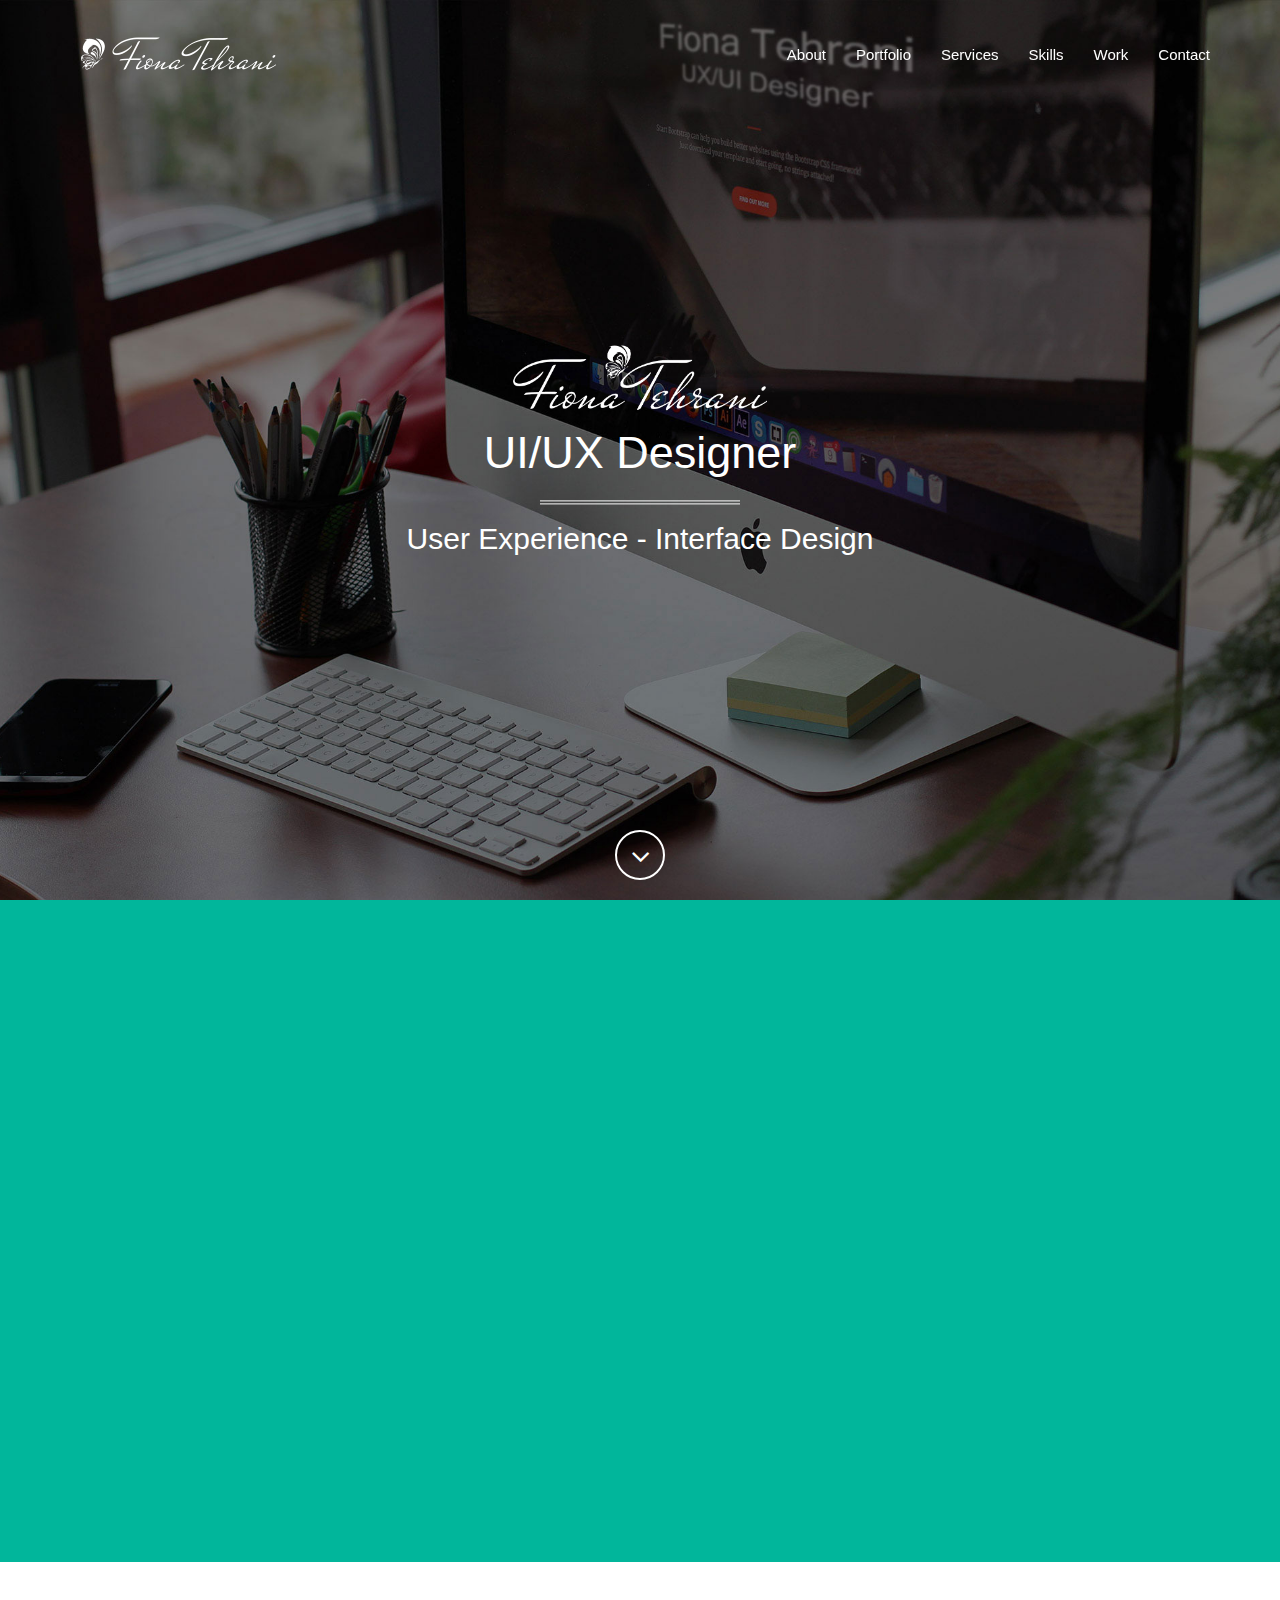
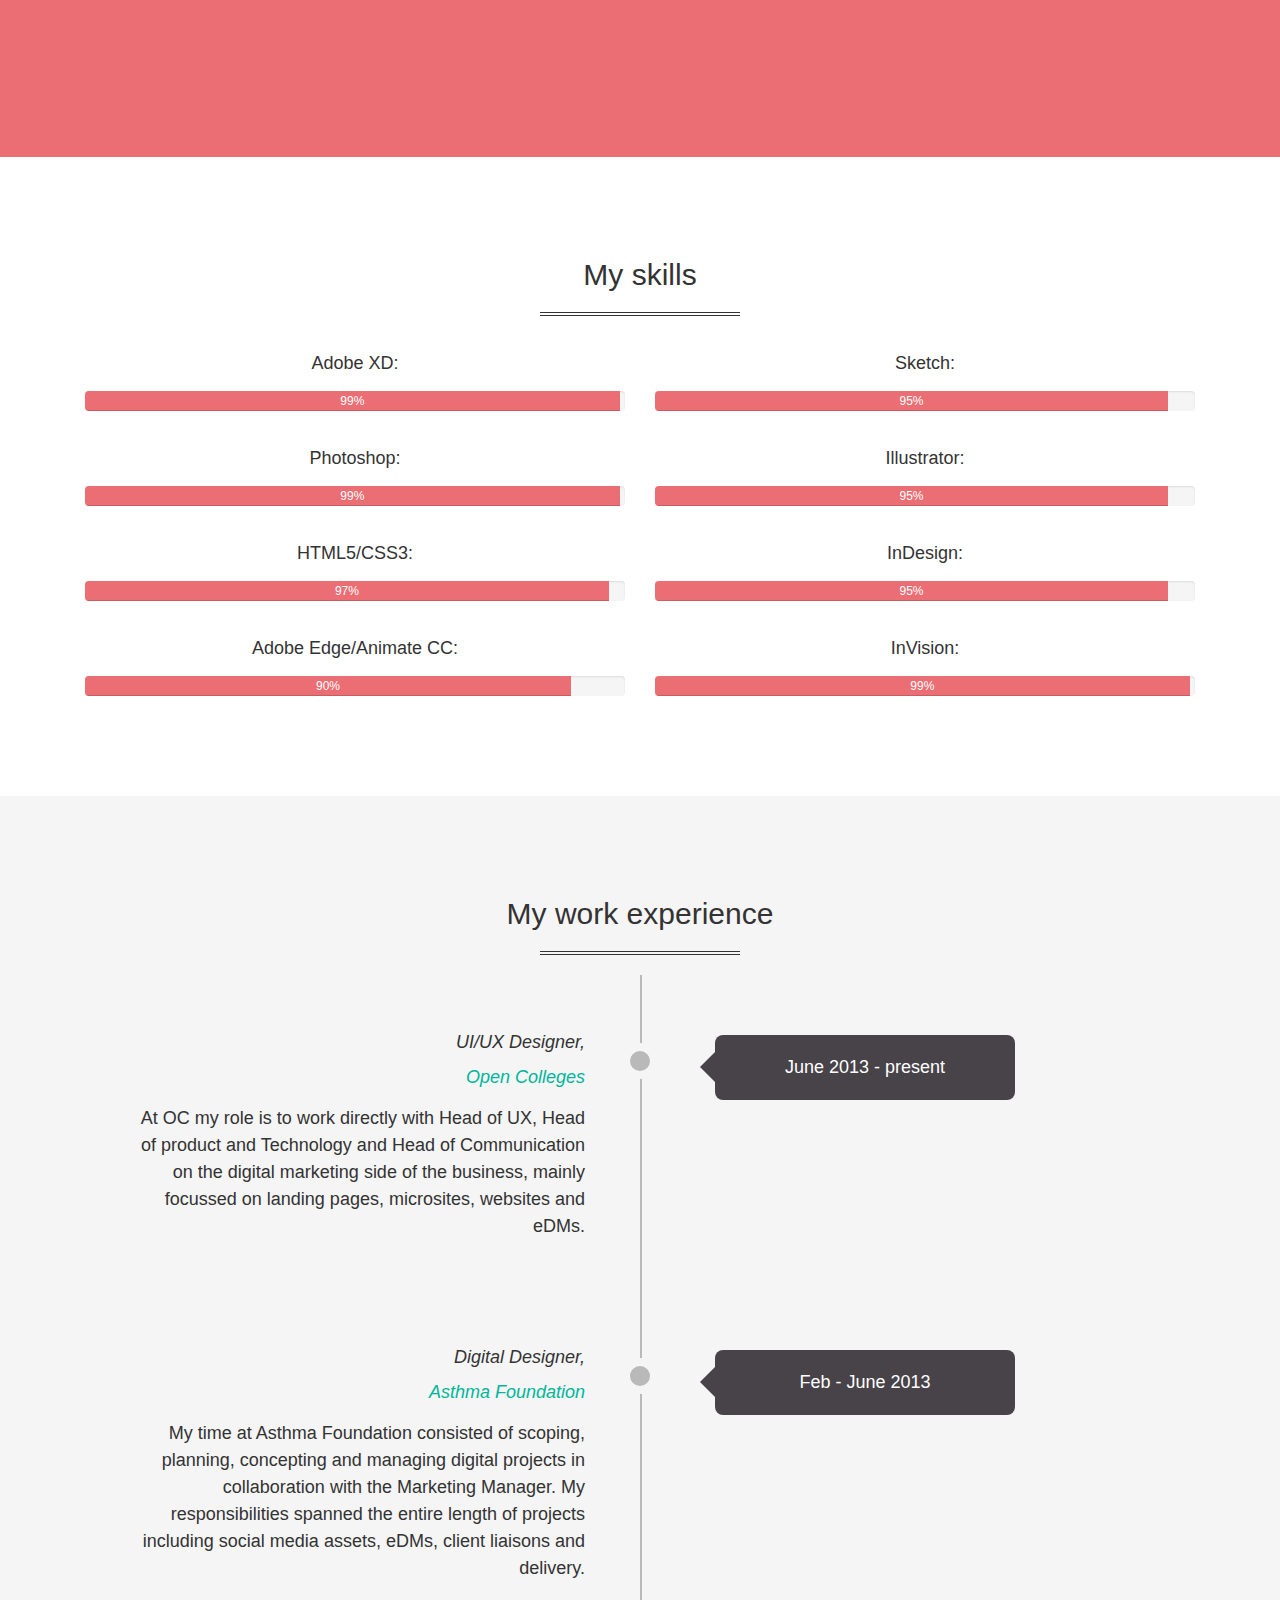
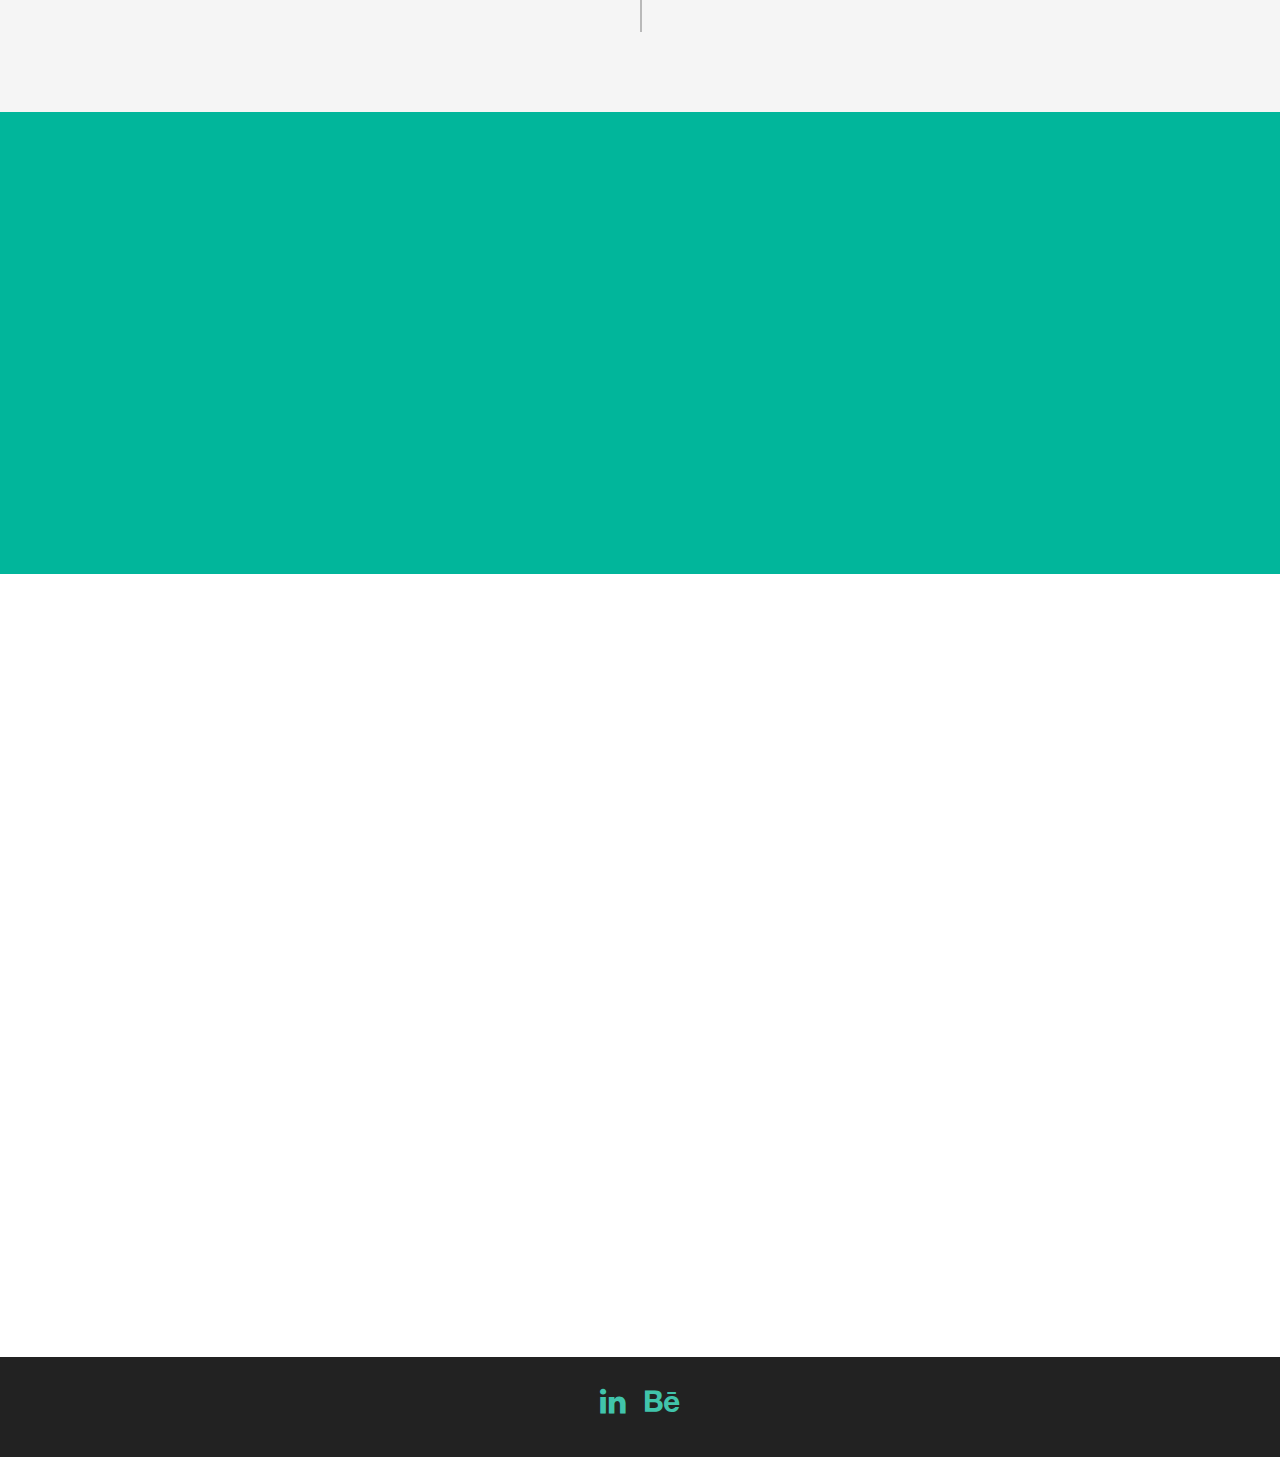
<file: index.html>
<!DOCTYPE html><html lang="en"><head> <meta charset="utf-8"> <meta name="viewport" content="width=device-width, initial-scale=1.0, user-scalable=no"> <meta name="description" content=""> <meta name="author" content=""> <title>Fiona portfolio</title> <link href="assets/css/bootstrap/bootstrap.min.css" rel="stylesheet" type="text/css"> <link rel="shortcut icon" type="image/png" href="assets/img/logo-shortcut-icon.svg"> <link href="assets/font-awesome/css/font-awesome.min.css" rel="stylesheet" type="text/css"><!-- <link href='http://fonts.googleapis.com/css?family=Roboto:400,100,100italic,300,300italic,400italic,500,500italic,700,700italic,900,900italic' rel='stylesheet' type='text/css'> <link href='http://fonts.googleapis.com/css?family=Raleway:400,100,200,300,600,500,700,800,900' rel='stylesheet' type='text/css'> <link href='http://fonts.googleapis.com/css?family=Montserrat:400,700' rel='stylesheet' type='text/css'> <link href='http://fonts.googleapis.com/css?family=Cardo:400,400italic,700' rel='stylesheet' type='text/css'> <link href='http://fonts.googleapis.com/css?family=Sanchez:400italic,400' rel='stylesheet' type='text/css'> <link href='http://fonts.googleapis.com/css?family=Cardo:400,400italic,700' rel='stylesheet' type='text/css'> --> <link href="assets/css/plugins/owl-carousel/owl.carousel.css" rel="stylesheet" type="text/css"> <link href="assets/css/plugins/owl-carousel/owl.theme.css" rel="stylesheet" type="text/css"> <link href="assets/css/plugins/owl-carousel/owl.transitions.css" rel="stylesheet" type="text/css"> <link href="assets/css/plugins/magnific-popup.css" rel="stylesheet" type="text/css"> <link href="assets/css/plugins/background.css" rel="stylesheet" type="text/css"> <link href="assets/css/plugins/animate.css" rel="stylesheet" type="text/css"> <link href="assets/css/styles.css" rel="stylesheet" type="text/css"><!--[if lt IE 9]> <script src="https://oss.maxcdn.com/libs/html5shiv/3.7.0/html5shiv.js"></script> <script src="https://oss.maxcdn.com/libs/respond.js/1.3.0/respond.min.js"></script><![endif]--></head><body id="page-top"> <nav class="navbar navbar-inverse navbar-fixed-top navbar-expanded"> <div class="container"> <div class="navbar-header"> <button type="button" class="navbar-toggle" data-toggle="collapse" data-target="#bs-example-navbar-collapse-1"> <span class="sr-only">Toggle navigation</span> <span class="icon-bar"></span> <span class="icon-bar"></span> <span class="icon-bar"></span> </button> <a class="navbar-brand page-scroll" href="#page-top"> <img src="assets/img/fiona-logo-small.png" class="img-responsive-logo-small" alt=""> </a> </div><div class="collapse navbar-collapse" id="bs-example-navbar-collapse-1"> <ul class="nav navbar-nav navbar-right"> <li class="hidden"> <a class="page-scroll" href="#page-top"></a> </li><li> <a class="page-scroll" href="#about">About</a> </li><li> <a class="page-scroll" href="#portfolio">Portfolio</a> </li><li> <a class="page-scroll" href="#services">Services</a> </li><li> <a class="page-scroll" href="#skills">Skills</a> </li><li> <a class="page-scroll" href="#work">Work</a> </li><li> <a class="page-scroll" href="#contact">Contact</a> </li></ul> </div></div></nav> <header> <div class="intro-content"> <img src="assets/img/fiona-logo.png" class="img-responsive-logo img-centered" alt=""> <div class="brand-name">UI/UX Designer</div><hr class="colored"> <div class="brand-name-subtext">User Experience - Interface Design</div></div><div class="scroll-down"> <a class="btn page-scroll" href="#about"><i class="fa fa-angle-down fa-fw"></i></a> </div></header> <section id="about" class="green-bg"> <div class="container wow fadeIn"> <div class="row"> <img src="assets/img/me.jpg" class="my-photo-circle img-centered" alt=""> <h2>Hi, I'm Fiona Tehrani</h2> <hr class="colored"> <p>I'm a UX &amp; visual designer that loves to design and code.</p><p>I have more than 8 years’ commercial experience, starting my professional career as a web and digital designer.<br>I now design products including bespoke websites, landing pages and apps utilising my skills and knowledge in UX.</p><p>I design with a brand-led focus and high attention to detail for a polished, professional finish.</p></div><div class="row"> <a href="assets/resume.pdf" class="cv-btn"><i class="fa fa-file-pdf-o"></i> Download my CV</a> </div></div></section> <section id="portfolio"> <div class="container text-center wow fadeIn"> <h2>Portfolio</h2> <hr class="colored-gray"> <p style="margin-bottom: 40px">Here are some other projects that I've worked on.</p><div class="row"> <div class="col-lg-12"> <div id="portfoliolist"> <div class="portfolio web" data-cat="web" href="#portfolioModal8" data-toggle="modal"> <div class="portfolio-wrapper"> <img src="assets/img/portfolio/grid/web/6.jpg" alt=""> <div class="caption"> <div class="caption-text"> <a class="text-title">Personal Branding tool for SEO</a> <span class="text-category">UX/UI design and Front End Dev</span> </div><div class="caption-bg"></div></div></div></div><div class="portfolio identity" data-cat="identity" href="#portfolioModal9" data-toggle="modal"> <div class="portfolio-wrapper"> <img src="assets/img/portfolio/grid/identity/2.jpg" alt=""> <div class="caption"> <div class="caption-text"> <a class="text-title">Open Colleges Career website</a> <span class="text-category">UI Design</span> </div><div class="caption-bg"></div></div></div></div><div class="portfolio identity" data-cat="identity" href="#portfolioModal1" data-toggle="modal"> <div class="portfolio-wrapper"> <img src="assets/img/portfolio/grid/identity/1.jpg" alt=""> <div class="caption"> <div class="caption-text"> <a class="text-title">Online Learning microsite</a> <span class="text-category">UX/UI Design and FrontEnd dev</span> </div><div class="caption-bg"></div></div></div></div><div class="portfolio web" data-cat="web" href="#portfolioModal2" data-toggle="modal"> <div class="portfolio-wrapper"> <img src="assets/img/portfolio/grid/web/4.jpg" alt=""> <div class="caption"> <div class="caption-text"> <a class="text-title">Landing page for SEO</a> <span class="text-category">UX/UI Design and FrontEnd dev</span> </div><div class="caption-bg"></div></div></div></div><div class="portfolio web" data-cat="web" href="#portfolioModal3" data-toggle="modal"> <div class="portfolio-wrapper"> <img src="assets/img/portfolio/grid/web/3.jpg" alt=""> <div class="caption"> <div class="caption-text"> <a class="text-title">Online Brand Guideline in Wordpress</a> <span class="text-category">UX/UI design and Front End dev </span> </div><div class="caption-bg"></div></div></div></div><div class="portfolio graphic" data-cat="graphic" href="#portfolioModal7" data-toggle="modal"> <div class="portfolio-wrapper"> <img src="assets/img/portfolio/grid/graphic/3.jpg" alt=""> <div class="caption"> <div class="caption-text"> <a class="text-title">Responsive eDM</a> <span class="text-category">Desingn and code</span> </div><div class="caption-bg"></div></div></div></div><div class="portfolio graphic" data-cat="graphic" href="#portfolioModal6" data-toggle="modal"> <div class="portfolio-wrapper"> <img src="assets/img/portfolio/grid/graphic/2.jpg" alt=""> <div class="caption"> <div class="caption-text"> <a class="text-title">eBook and landing page for SEO</a> <span class="text-category">UX/UI Design</span> </div><div class="caption-bg"></div></div></div></div><div class="portfolio web" data-cat="web" href="#portfolioModal4" data-toggle="modal"> <div class="portfolio-wrapper"> <img src="assets/img/portfolio/grid/web/2.jpg" alt=""> <div class="caption"> <div class="caption-text"> <a class="text-title">Beauty microsite</a> <span class="text-category">UX/UI Design and FrontEnd dev</span> </div><div class="caption-bg"></div></div></div></div><div class="portfolio web" data-cat="web" href="#portfolioModal5" data-toggle="modal"> <div class="portfolio-wrapper"> <img src="assets/img/portfolio/grid/web/1.jpg" alt=""> <div class="caption"> <div class="caption-text"> <a class="text-title">Landing page Design</a> <span class="text-category">Web Development</span> </div><div class="caption-bg"></div></div></div></div></div></div></div></div></section> <section id="services" class="bg-red"> <div class="container"> <div class="row text-center"> <div class="col-lg-12 wow fadeIn"> <h2>This is what I do</h2> <hr class="colored"> <p>I provide web design, web development, UX design, and digital design services.</p></div></div><div class="row text-center content-row"> <div class="col-md-4 wow fadeIn" data-wow-delay=".2s"> <div class="about-content"> <i class="fa fa-laptop fa-4x"></i> <h3>Web Design</h3> <p>Expert knowledge of responsive design &amp; mobile-first design principles, IA &amp; UI design.</p></div></div><div class="col-md-4 wow fadeIn" data-wow-delay=".4s"> <div class="about-content"> <i class="fa fa-code fa-4x"></i> <h3>Web Development</h3> <p>Proven Front End Dev experience using HTML/CSS. Ability to work on different CMS like Django and Wordpress.</p></div></div><div class="col-md-4 wow fadeIn" data-wow-delay=".8s"> <div class="about-content"> <i class="fa fa-paint-brush fa-4x"></i> <h3>Digital Design</h3> <p>Design of identities, banner Ads, story boards, eDMs, logo, marketing collateral &amp; brand guidelines.</p></div></div></div></div></section> <section id="skills" class="skills white"> <div class="container text-center"> <h2 class="text-center">My skills</h2> <hr class="colored-gray"> <div class="row"> <div class="col-md-6"> <h4>Adobe XD:</h4> <div class="progress"> <div class="progress-bar" role="progressbar" aria-valuenow="99" aria-valuemin="0" aria-valuemax="100" style="min-width: 2em; width: 99%;"> 99% </div></div></div><div class="col-md-6"> <h4>Sketch:</h4> <div class="progress"> <div class="progress-bar" role="progressbar" aria-valuenow="95" aria-valuemin="0" aria-valuemax="100" style="min-width: 2em; width: 95%;"> 95% </div></div></div></div><div class="row"> <div class="col-md-6"> <h4>Photoshop:</h4> <div class="progress"> <div class="progress-bar" role="progressbar" aria-valuenow="99" aria-valuemin="0" aria-valuemax="100" style="min-width: 2em; width: 99%;"> 99% </div></div></div><div class="col-md-6"> <h4>Illustrator:</h4> <div class="progress"> <div class="progress-bar" role="progressbar" aria-valuenow="95" aria-valuemin="0" aria-valuemax="100" style="min-width: 2em; width: 95%;"> 95% </div></div></div></div><div class="row"> <div class="col-md-6"> <h4>HTML5/CSS3:</h4> <div class="progress"> <div class="progress-bar" role="progressbar" aria-valuenow="97" aria-valuemin="0" aria-valuemax="100" style="min-width: 2em; width: 97%;"> 97% </div></div></div><div class="col-md-6"> <h4>InDesign:</h4> <div class="progress"> <div class="progress-bar" role="progressbar" aria-valuenow="95" aria-valuemin="0" aria-valuemax="100" style="min-width: 2em; width: 95%;"> 95% </div></div></div></div><div class="row"> <div class="col-md-6"> <h4>Adobe Edge/Animate CC:</h4> <div class="progress"> <div class="progress-bar" role="progressbar" aria-valuenow="90" aria-valuemin="0" aria-valuemax="100" style="min-width: 2em; width: 90%;"> 90% </div></div></div><div class="col-md-6"> <h4>InVision:</h4> <div class="progress"> <div class="progress-bar" role="progressbar" aria-valuenow="99" aria-valuemin="0" aria-valuemax="100" style="min-width: 2em; width: 99%;"> 99% </div></div></div></div></div></section> <section class="work-experience bg-gray" id="work"> <div class="container clearfix"> <div class="row text-center"> <h2 class="text-center">My work experience</h2> <hr class="colored-gray"> <div class="content-box"> <div class="timeline"> <div class="row"> <div class="col-md-6 col-md-push-6"> <div class="box-post right"> <h4>June 2013 - present</h4> </div></div><div class="col-md-6 col-md-pull-6"> <div class="left"> <h4 class="italic">UI/UX Designer, <br><span class="text-color">Open Colleges</span></h4> <p>At OC my role is to work directly with Head of UX, Head of product and Technology and Head of Communication on the digital marketing side of the business, mainly focussed on landing pages, microsites, websites and eDMs.</p></div></div></div><div class="row"> <div class="col-md-6 col-md-push-6"> <div class="box-post right"> <h4>Feb - June 2013</h4> </div></div><div class="col-md-6 col-md-pull-6"> <div class="left"> <h4 class="italic">Digital Designer,<br><span class="text-color">Asthma Foundation</span></h4> <p>My time at Asthma Foundation consisted of scoping, planning, concepting and managing digital projects in collaboration with the Marketing Manager. My responsibilities spanned the entire length of projects including social media assets, eDMs, client liaisons and delivery.</p></div></div></div></div></div></div></div></section> <section class="testimonials green-bg"> <div class="container wow fadeIn"> <div class="row"> <div class="col-lg-10 col-lg-offset-1"> <div class="testimonials-carousel"> <div class="item"> <div class="row"> <div class="col-lg-12"> <p class="lead">"Fiona is an absolute pleasure to work with."</p><hr class="colored"> <p class="quote">She has been assisting in developing a range of campaign materials for the Asthma Foundation NSW and all have been to a high professional standard. She is fantastic at interpreting a brief to deliver results that exceed expectations.</p><div class="testimonial-info"> <div class="testimonial-img"> <img src="assets/img/testimonials/1.jpg" class="img-circle img-responsive" alt=""> </div><div class="testimonial-author"> <span class="name">Claire Dollard</span> <p class="small">Marketing Manager at Asthma Foundation</p></div></div></div></div></div><div class="item"> <div class="row"> <div class="col-lg-12"> <p class="lead">"Farnoosh is an incredibly talented and creative designer with a very strong work ethic."</p><hr class="colored"> <p class="quote">Farnoosh was a pleasure to work alongside and always understanding and patient with our clients constant changes to plans. Her knowledge on the technologies are great, she always keep her wisdom up-to-date. Her attention to detail, style and creative art is impeccable. Working with Farnoosh has been a collaborative, energetic and exciting process. I can recommend her 100%.</p><div class="testimonial-info"> <div class="testimonial-img"> <img src="assets/img/testimonials/2.jpg" class="img-circle img-responsive" alt=""> </div><div class="testimonial-author"> <span class="name">Mohammad Madani</span> <p class="small">Founder of PayaHost Web Solutions</p></div></div></div></div></div></div></div></div></div></section> <section id="contact" class="contact footer" style="background-image: url('assets/img/bg-footer.jpg')"> <div class="container wow fadeIn"> <div class="row"> <div class="col-lg-12 text-center"> <h2>Contact Me</h2> <hr class="colored-gray"> <p>I'd love to hear about your next project! Send me a message and I will see if I can help.</p></div></div><div class="row content-row"> <div class="col-lg-8 col-lg-offset-2"> <form name="sentMessage" id="contactForm" > <div class="row control-group"> <div class="form-group col-xs-12 floating-label-form-group controls"> <label>Name</label> <input type="text" class="form-control" placeholder="Name" id="name" required data-validation-required-message="Please enter your name."> <p class="help-block text-danger"></p></div></div><div class="row control-group"> <div class="form-group col-xs-12 floating-label-form-group controls"> <label>Email Address</label> <input type="email" class="form-control" placeholder="Email Address" id="email" required data-validation-required-message="Please enter your email address."> <p class="help-block text-danger"></p></div></div><div class="row control-group"> <div class="form-group col-xs-12 floating-label-form-group controls"> <label>Phone Number</label> <input type="tel" class="form-control" placeholder="Phone Number" id="phone" required data-validation-required-message="Please enter your phone number."> <p class="help-block text-danger"></p></div></div><div class="row control-group"> <div class="form-group col-xs-12 floating-label-form-group controls"> <label>Message</label> <textarea rows="5" class="form-control" placeholder="Message" id="message" required data-validation-required-message="Please enter a message."></textarea> <p class="help-block text-danger"></p></div></div><br><div id="success"></div><div class="row"> <div class="form-group col-xs-12"> <button type="submit" class="cv-btn">Send</button> </div></div></form> </div></div></div></section> <footer class="bg-darkgrey"> <ul class="list-inline"> <li><a href="https://www.linkedin.com/in/farnoosh-fiona-tehrani-0b912b52"><i class="fa fa-linkedin fa-fw fa-2x"></i></a> </li><li><a href="https://www.behance.net/fionatehrani"><i class="fa fa-behance fa-fw fa-2x"></i></a> </li><!-- <li><a href="https://dribbble.com/Tehrani"><i class="fa fa-dribbble fa-fw fa-2x"></i></a> </li>--> </ul> </footer> <div class="portfolio-modal modal fade" id="portfolioModal1" tabindex="-1" role="dialog" aria-hidden="true" style="background-image: url('assets/img/bg-onlineLearning.jpg')"> <div class="modal-content"> <div class="close-modal" data-dismiss="modal"> <div class="lr"> <div class="rl"> </div></div></div><div class="modal-body"> <div class="container"> <div class="row"> <div class="col-lg-8 col-lg-offset-2"> <h2>Learning online microsite</h2> <hr class="colored"> <p>UI design and Front End coding of this microsite for Open Colleges. This microsites is for giving users more information about how study online with Open Colleges works such as Online Campus, support that they can get while they are studying with Open Colleges, etc.</p><a target="_blank" href="http://www.opencolleges.edu.au/learning-online" target="_blank" class="cv-btn">View it online</a> </div><div class="col-lg-12"> <img src="assets/img/header-learning-online-links.png" class="img-responsive img-centered" alt=""> </div><div class="col-lg-12"> <img src="assets/img/learning-online-img2.jpg" class="img-responsive img-centered" alt=""> </div><div class="col-lg-12"> <img src="assets/img/learning-online-img4.jpg" class="img-responsive img-centered" alt=""> </div><div class="col-lg-12"> <img src="assets/img/learning-online-img5.jpg" class="img-responsive img-centered" alt=""> </div><div class="col-lg-8 col-lg-offset-2"> <button type="button" class="cv-btn" data-dismiss="modal"><i class="fa fa-times"></i> Close</button> </div></div></div></div></div></div><div class="portfolio-modal modal fade bg-usingEmail" id="portfolioModal2" tabindex="-1" role="dialog" aria-hidden="true"> <div class="modal-content"> <div class="close-modal" data-dismiss="modal"> <div class="lr"> <div class="rl"> </div></div></div><div class="modal-body"> <div class="container"> <div class="row"> <div class="col-lg-8 col-lg-offset-2"> <h2>Email Etiquette</h2> <hr class="colored"> <p>UX/UI design and coding of this landing page for Open Colleges. This LP was for SEO purposes.</p><a target="_blank" href="http://www.opencolleges.edu.au/careers/email-etiquette/" class="cv-btn">View it online</a> </div><div class="col-lg-12"> <img src="assets/img/header-UsingEmail.jpg" class="img-responsive img-centered" alt=""> </div><div class="col-lg-12"> <img src="assets/img/UsingEmail-img2.jpg" class="img-responsive img-centered" alt=""> </div><div class="col-lg-12"> <img src="assets/img/UsingEmail-img3.jpg" class="img-responsive img-centered" alt=""> </div><div class="col-lg-12"> <img src="assets/img/UsingEmail-img4.jpg" class="img-responsive img-centered" alt=""> </div><div class="col-lg-8 col-lg-offset-2"> <button type="button" class="cv-btn" data-dismiss="modal"><i class="fa fa-times"></i> Close</button> </div></div></div></div></div></div><div class="portfolio-modal modal fade bg-eBook" id="portfolioModal3" tabindex="-1" role="dialog" aria-hidden="true" style="background-image: url('assets/img/bg-guideline.png')"> <div class="modal-content"> <div class="close-modal" data-dismiss="modal"> <div class="lr"> <div class="rl"> </div></div></div><div class="modal-body"> <div class="container"> <div class="row"> <div class="col-lg-12"> <img src="assets/img/header-brandGuideline.png" class="img-responsive img-centered" alt=""> </div><div style="margin-top: 20px; margin-bottom: 20px" class="col-lg-8 col-lg-offset-2"> <h2>Brand Guideline</h2> <hr class="colored"> <p>UX/UI design and Frond End coding of this online Brand Guideline for implementing in Wordpress.</p><a target="_blank" href="http://brand.wordpress.opencolleges.edu.au/wp-login.php?redirect_to=http%3A%2F%2Fbrand.wordpress.opencolleges.edu.au%2F&reauth=1" class="cv-btn">View it online</a> </div><div class="col-lg-12"> <img src="assets/img/brandGuideline-img1a.jpg" class="img-responsive img-centered" alt=""> </div><div class="col-lg-12"> <img src="assets/img/brandGuideline-img2.jpg" class="img-responsive img-centered" alt=""> </div><div class="col-lg-12"> <img src="assets/img/brandGuideline-img3.jpg" class="img-responsive img-centered" alt=""> </div><div class="col-lg-12"> <img src="assets/img/brandGuideline-img4.jpg" class="img-responsive img-centered" alt=""> </div><div class="col-lg-8 col-lg-offset-2"> <button type="button" class="cv-btn" data-dismiss="modal"><i class="fa fa-times"></i> Close</button> </div></div></div></div></div></div><div class="portfolio-modal modal fade bg-beautyMicrosite" id="portfolioModal4" tabindex="-1" role="dialog" aria-hidden="true"> <div class="modal-content"> <div class="close-modal" data-dismiss="modal"> <div class="lr"> <div class="rl"> </div></div></div><div class="modal-body"> <div class="container"> <div class="row"> <div class="col-lg-8 col-lg-offset-2"> <h2>Beauty microsite</h2> <hr class="colored"> <p>UX/UI design and Front End coding of this microsite for SEO purposes. This microsite was going to be a template in Django for creating other microsites.</p></div><div class="col-lg-12"> <img src="assets/img/beauty-microsite-header.jpg" class="img-responsive img-centered" alt=""> </div><div class="col-lg-12"> <img src="assets/img/beauty-microsite-img1.jpg" class="img-responsive img-centered" alt=""> </div><div class="col-lg-12"> <img src="assets/img/beauty-microsite-img7.jpg" class="img-responsive img-centered" alt=""> </div><div class="col-lg-12"> <img src="assets/img/beauty-microsite-img5.jpg" class="img-responsive img-centered" alt=""> </div><div class="col-lg-12"> <img src="assets/img/beauty-microsite-img6.jpg" class="img-responsive img-centered" alt=""> </div><div class="col-lg-12"> <img src="assets/img/beauty-microsite-img3.jpg" class="img-responsive img-centered" alt=""> </div><div class="col-lg-12"> <img src="assets/img/beauty-microsite-img2.jpg" class="img-responsive img-centered" alt=""> </div><div class="col-lg-8 col-lg-offset-2"> <button type="button" class="cv-btn" data-dismiss="modal"><i class="fa fa-times"></i> Close</button> </div></div></div></div></div></div><div class="portfolio-modal modal fade bg-lp-design" id="portfolioModal5" tabindex="-1" role="dialog" aria-hidden="true"> <div class="modal-content"> <div class="close-modal" data-dismiss="modal"> <div class="lr"> <div class="rl"> </div></div></div><div class="modal-body"> <div class="container"> <div class="row"> <div class="col-lg-8 col-lg-offset-2"> <h2>Design of multiple landing pages</h2> <hr class="colored"> </div><div class="col-lg-12"> <img src="assets/img/landing-pages-persona.jpg" class="img-responsive img-centered" alt=""> </div><div class="col-lg-8 col-lg-offset-2"> <p>Design of Persona landing page for Open Colleges. The perpose of this page was to further educate and qualify different persona types and to show different contents to each type.</p><a href="http://farnoosh.uat.opencolleges.edu.au/career-change" class="cv-btn">View it online</a> </div><div class="col-lg-12"> <img src="assets/img/landing-pages-openspace.jpg" class="img-responsive img-centered" alt=""> </div><div class="col-lg-8 col-lg-offset-2"> <p>A landing page to promote Open Colleges product and to show some of their advantages comparing to the competitors. The result was 48% higher engagement.</p><a href="http://www.opencolleges.edu.au/open-space" class="cv-btn">View it online</a> </div><div class="col-lg-12"> <img src="assets/img/landing-pages-photography.jpg" class="img-responsive img-centered" alt=""> </div><div class="col-lg-8 col-lg-offset-2"> <p>Design of Photography scholarship landing page for Open Colleges</p></div><div class="col-lg-12"> <img src="assets/img/landing-pages-oc.jpg" class="img-responsive img-centered" alt=""> </div><div class="col-lg-8 col-lg-offset-2"> <p>UI/UX design and Front End coding of internal website of Open Colleges and implementing it in Wordpress</p></div><div class="col-lg-12"> <img src="assets/img/landing-pages-blog.jpg" class="img-responsive img-centered" alt=""> </div><div class="col-lg-8 col-lg-offset-2"> <p>UX/UI design of Career blog where users can find the blog posts and resources related to different careers.</p><a href="http://www.opencolleges.edu.au/careers/blog" class="cv-btn">View it online</a> </div><div class="col-lg-12"> <img src="assets/img/landing-pages-tafe.jpg" class="img-responsive img-centered" alt=""> </div><div class="col-lg-8 col-lg-offset-2"> <p>UI design of TAFE landing page for generating more leads for the business.</p></div><div class="col-lg-8 col-lg-offset-2"> <button type="button" class="cv-btn" data-dismiss="modal"><i class="fa fa-times"></i> Close</button> </div></div></div></div></div></div><div class="portfolio-modal modal fade bg-eBook" id="portfolioModal6" tabindex="-1" role="dialog" aria-hidden="true" style="background-image: url('assets/img/download-eBook-header.jpg')"> <div class="modal-content"> <div class="close-modal" data-dismiss="modal"> <div class="lr"> <div class="rl"> </div></div></div><div class="modal-body"> <div class="container"> <div class="row"> <div class="col-lg-8 col-lg-offset-2"> <h2>eBook landing page and pdf design</h2> <hr class="colored"> <p>UX/UI design and front End coding of this landing page for SEO purposes. The eBook has been designed in InDesign. This LP and eBook both are using as template for other eBooks.</p><a target="_blank" href="http://www.opencolleges.edu.au/careers/personal-branding-ebook" class="cv-btn">View it online</a> </div><div class="col-lg-12"> <img src="assets/img/ebook-lp.png" class="img-responsive img-centered" alt=""> </div><div class="col-lg-12"> <img src="assets/img/eBook-img2.jpg" class="img-responsive img-centered" alt=""> </div><div class="col-lg-12"> <img src="assets/img/eBook-img3.jpg" class="img-responsive img-centered" alt=""> </div><div class="col-lg-8 col-lg-offset-2"> <button type="button" class="cv-btn" data-dismiss="modal"><i class="fa fa-times"></i> Close</button> </div></div></div></div></div></div><div class="portfolio-modal modal fade bg-eDM" id="portfolioModal7" tabindex="-1" role="dialog" aria-hidden="true"> <div class="modal-content"> <div class="close-modal" data-dismiss="modal"> <div class="lr"> <div class="rl"> </div></div></div><div class="modal-body"> <div class="container"> <div class="row"> <div class="col-lg-8 col-lg-offset-2"> <h2>Responsive eDM design</h2> <hr class="colored"> <p>UX/UI design and coding of all eDMs for Open Colleges. I've also created the template and content blocks for using in Marketing Cloud which is a platform for sending eDMs.</p></div><div class="col-lg-12"> <img src="assets/img/eDM-header.jpg" class="img-responsive img-centered" alt=""> </div><div class="col-lg-12"> <img src="assets/img/eDM-img1.jpg" class="img-responsive img-centered" alt=""> </div><div class="col-lg-12"> <img src="assets/img/eDM-img5.jpg" class="img-responsive img-centered" alt=""> </div><div class="col-lg-8 col-lg-offset-2"> <h2>The proof is the data.</h2> <hr class="colored"> <p>After empowering email with new design, it was apparent that reader engagement via email was incredibly strong.</p></div><div class="col-lg-12"> <img src="assets/img/eDM-img2.jpg" class="img-responsive img-centered" alt=""> </div><div class="col-lg-12"> <img src="assets/img/eDM-img3.jpg" class="img-responsive img-centered" alt=""> </div><div class="col-lg-12"> <img src="assets/img/eDM-img4.jpg" class="img-responsive img-centered" alt=""> </div><div class="col-lg-12"> <img src="assets/img/eDM-img7.jpg" class="img-responsive img-centered" alt=""> </div><div class="col-lg-12"> <img src="assets/img/eDM-img6.jpg" class="img-responsive img-centered" alt=""> </div><div class="col-lg-8 col-lg-offset-2"> <button type="button" class="cv-btn" data-dismiss="modal"><i class="fa fa-times"></i> Close</button> </div></div></div></div></div></div><div class="portfolio-modal modal fade bg-personal-branding" id="portfolioModal8" tabindex="-1" role="dialog" aria-hidden="true"> <div class="modal-content"> <div class="close-modal" data-dismiss="modal"> <div class="lr"> <div class="rl"> </div></div></div><div class="modal-body"> <div class="container"> <div class="row"> <div class="col-lg-8 col-lg-offset-2"> <h2>Personal Branding tool</h2> <hr class="colored"> <p>UX/UI design and Front End coding of some pages of this project for SEO purposes. Users can use this tool to creat their own Personal Branding page and they can attach it to their resume.</p><a target="_blank" href="http://www.opencolleges.edu.au/careers/personal-branding/" class="cv-btn">View it online</a> </div><div class="col-lg-12"> <img src="assets/img/personal-branding-header.jpg" class="img-responsive img-centered" alt=""> </div><div class="col-lg-12"> <img src="assets/img/personal-branding-img1.jpg" class="img-responsive img-centered" alt=""> </div><div class="col-lg-12"> <img src="assets/img/personal-branding-img2.jpg" class="img-responsive img-centered" alt=""> </div><div class="col-lg-12"> <img src="assets/img/personal-branding-img3.jpg" class="img-responsive img-centered" alt=""> </div><div class="col-lg-12"> <img src="assets/img/personal-branding-img4.jpg" class="img-responsive img-centered" alt=""> </div><div class="col-lg-12"> <img src="assets/img/personal-branding-img5.jpg" class="img-responsive img-centered" alt=""> </div><div class="col-lg-8 col-lg-offset-2"> <button type="button" class="cv-btn" data-dismiss="modal"><i class="fa fa-times"></i> Close</button> </div></div></div></div></div></div><div class="portfolio-modal modal fade bg-personal-branding" id="portfolioModal9" tabindex="-1" role="dialog" aria-hidden="true" style="background-image: url('assets/img/career-header-bg.jpg')"> <div class="modal-content"> <div class="close-modal" data-dismiss="modal"> <div class="lr"> <div class="rl"> </div></div></div><div class="modal-body"> <div class="container"> <div class="row"> <div class="col-lg-8 col-lg-offset-2"> <h2>Career website</h2> <hr class="colored"> <p>UX/UI design career site for Open Colleges. People can find the outcome, tips and resources for different careers.</br></p></div><div class="col-lg-12"> <img src="assets/img/career-header-laptop2.png" class="img-responsive img-centered" alt=""> </div><div class="col-lg-12"> <img src="assets/img/career-img3.png" class="img-responsive img-centered" alt=""> </div><div class="col-lg-12"> <img src="assets/img/career-img3.jpg" class="img-responsive img-centered" alt=""> </div><div class="col-lg-12"> <img src="assets/img/career-img2.jpg" class="img-responsive img-centered" alt=""> </div><div class="col-lg-12"> <img src="assets/img/career-img3.jpg" class="img-responsive img-centered" alt=""> </div><div class="col-lg-12"> <img src="assets/img/career-img4.jpg" class="img-responsive img-centered" alt=""> </div><div class="col-lg-12"> <img src="assets/img/career-img5.jpg" class="img-responsive img-centered" alt=""> </div><div class="col-lg-8 col-lg-offset-2"> <button type="button" class="cv-btn" data-dismiss="modal"><i class="fa fa-times"></i> Close</button> </div></div></div></div></div></div><script src="assets/js/jquery.js"></script> <script src="assets/js/bootstrap/bootstrap.min.js"></script> <script src="assets/js/plugins/jquery.easing.min.js"></script> <script src="assets/js/plugins/classie.js"></script> <script src="assets/js/plugins/cbpAnimatedHeader.js"></script> <script src="assets/js/plugins/owl-carousel/owl.carousel.js"></script> <script src="assets/js/plugins/jquery.magnific-popup/jquery.magnific-popup.min.js"></script> <script src="assets/js/plugins/background/core.js"></script> <script src="assets/js/plugins/background/transition.js"></script> <script src="assets/js/plugins/background/background.js"></script> <script src="assets/js/plugins/jquery.mixitup.js"></script> <script src="assets/js/plugins/wow/wow.min.js"></script> <script src="assets/js/contact_me.js"></script> <script src="assets/js/plugins/jqBootstrapValidation.js"></script> <script src="assets/js/vitality.js"></script></body></html>
</file>
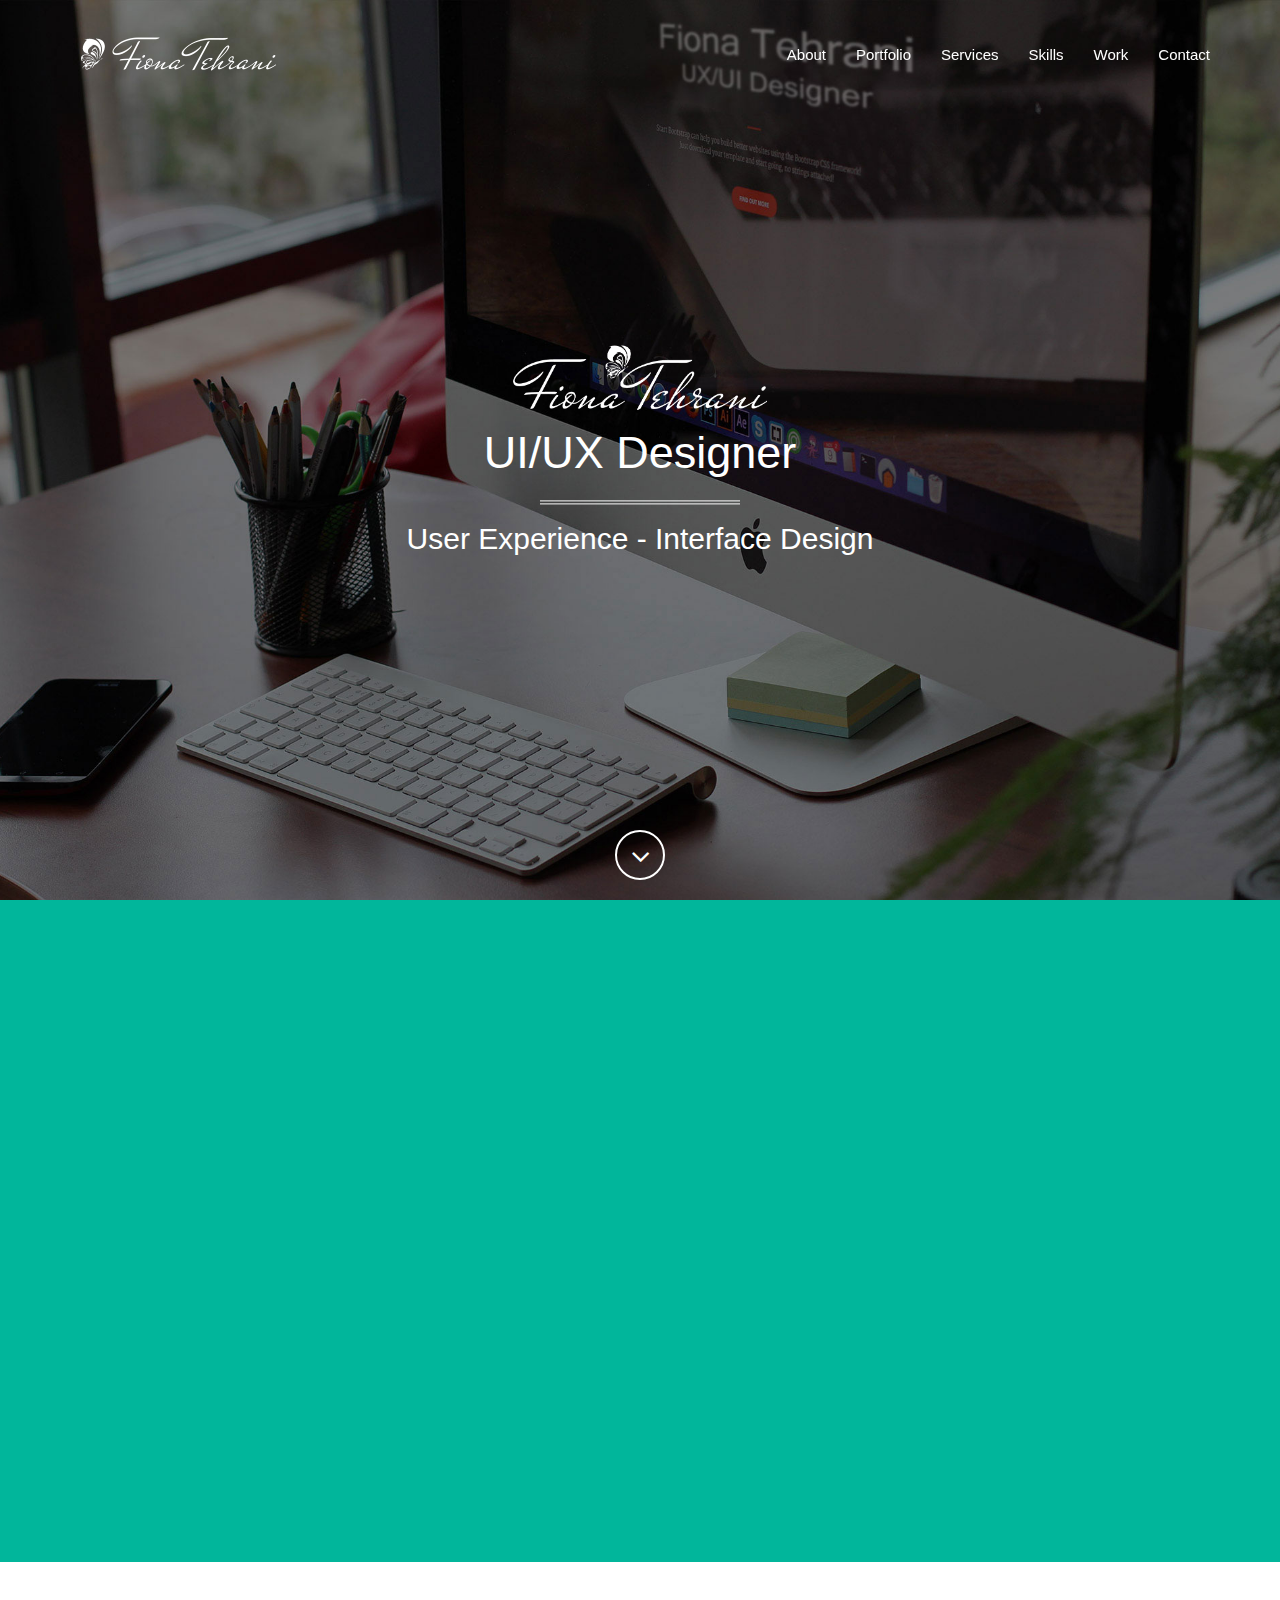
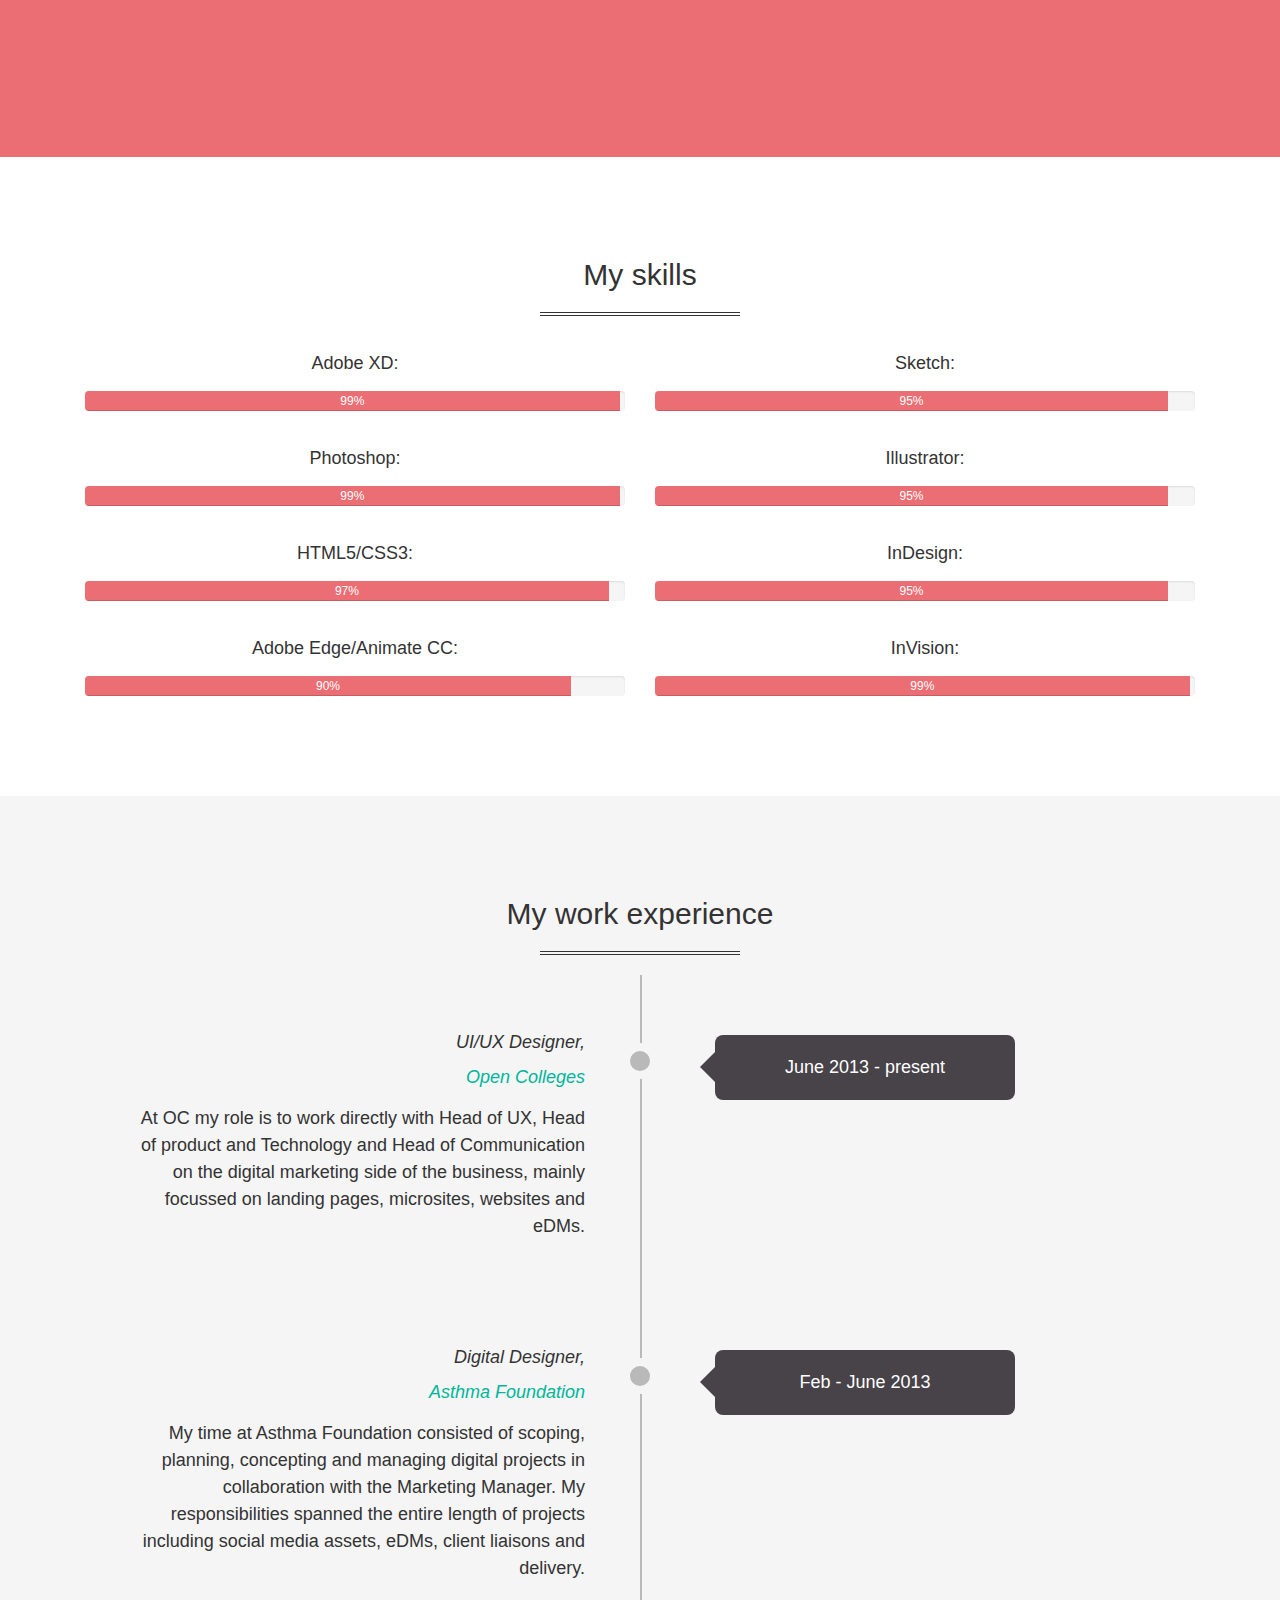
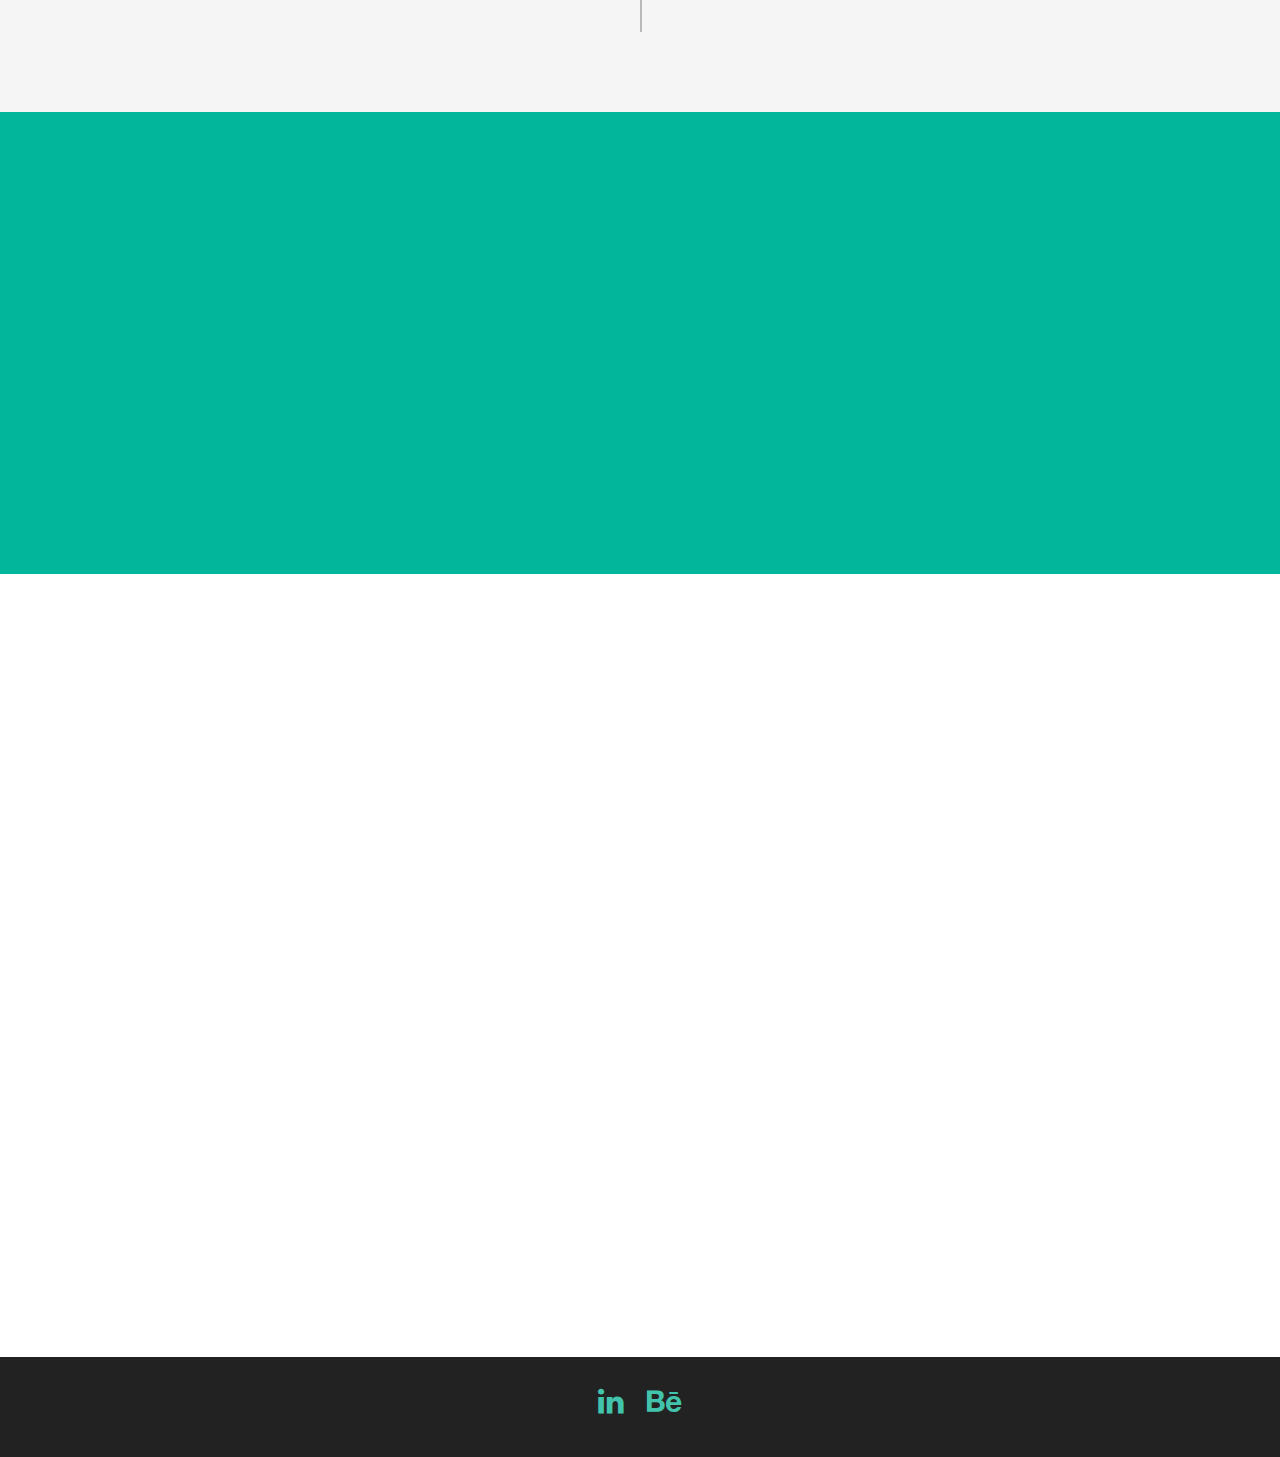
<file: index-source.html>
<!DOCTYPE html>
<html lang="en">

<head>
    <meta charset="utf-8">
    <meta name="viewport" content="width=device-width, initial-scale=1.0, user-scalable=no">
    <meta name="description" content="">
    <meta name="author" content="">
    <title>Fiona portfolio</title>
    <!-- Bootstrap Core CSS -->
    <link href="assets/css/bootstrap/bootstrap.min.css" rel="stylesheet" type="text/css">
    <link rel="shortcut icon"  type="image/png" href="assets/img/logo-shortcut-icon.svg">
    <!-- Font Awesome -->
    <link href="assets/font-awesome/css/font-awesome.min.css" rel="stylesheet" type="text/css">
    <!-- Default Fonts -->
    <!-- <link href='http://fonts.googleapis.com/css?family=Roboto:400,100,100italic,300,300italic,400italic,500,500italic,700,700italic,900,900italic' rel='stylesheet' type='text/css'>
    <link href='http://fonts.googleapis.com/css?family=Raleway:400,100,200,300,600,500,700,800,900' rel='stylesheet' type='text/css'>

    <link href='http://fonts.googleapis.com/css?family=Montserrat:400,700' rel='stylesheet' type='text/css'>
    <link href='http://fonts.googleapis.com/css?family=Cardo:400,400italic,700' rel='stylesheet' type='text/css'>
    
    <link href='http://fonts.googleapis.com/css?family=Sanchez:400italic,400' rel='stylesheet' type='text/css'>
    <link href='http://fonts.googleapis.com/css?family=Cardo:400,400italic,700' rel='stylesheet' type='text/css'> -->
    <!-- Plugin CSS -->
    <link href="assets/css/plugins/owl-carousel/owl.carousel.css" rel="stylesheet" type="text/css">
    <link href="assets/css/plugins/owl-carousel/owl.theme.css" rel="stylesheet" type="text/css">
    <link href="assets/css/plugins/owl-carousel/owl.transitions.css" rel="stylesheet" type="text/css">
    <link href="assets/css/plugins/magnific-popup.css" rel="stylesheet" type="text/css">
    <link href="assets/css/plugins/background.css" rel="stylesheet" type="text/css">
    <link href="assets/css/plugins/animate.css" rel="stylesheet" type="text/css">
    <link href="assets/css/styles.css" rel="stylesheet" type="text/css">
    <!-- IE8 support for HTML5 elements and media queries -->
    <!--[if lt IE 9]>
      <script src="https://oss.maxcdn.com/libs/html5shiv/3.7.0/html5shiv.js"></script>
      <script src="https://oss.maxcdn.com/libs/respond.js/1.3.0/respond.min.js"></script>
    <![endif]-->
</head>
<!-- Alternate Body Classes: .modern and .vintage -->

<body id="page-top">
    <!-- Navigation -->
    <!-- Note: navbar-default and navbar-inverse are both supported with this theme. -->
    <nav class="navbar navbar-inverse navbar-fixed-top navbar-expanded">
        <div class="container">
            <!-- Brand and toggle get grouped for better mobile display -->
            <div class="navbar-header">
                <button type="button" class="navbar-toggle" data-toggle="collapse" data-target="#bs-example-navbar-collapse-1">
                    <span class="sr-only">Toggle navigation</span>
                    <span class="icon-bar"></span>
                    <span class="icon-bar"></span>
                    <span class="icon-bar"></span>
                </button>
                <a class="navbar-brand page-scroll" href="#page-top">
                    <img src="assets/img/fiona-logo-small.png" class="img-responsive-logo-small" alt="">
                </a>
            </div>
            <!-- Collect the nav links, forms, and other content for toggling -->
            <div class="collapse navbar-collapse" id="bs-example-navbar-collapse-1">
                <ul class="nav navbar-nav navbar-right">
                    <li class="hidden">
                        <a class="page-scroll" href="#page-top"></a>
                    </li>
                    <li>
                        <a class="page-scroll" href="#about">About</a>
                    </li>
                    <li>
                        <a class="page-scroll" href="#portfolio">Portfolio</a>
                    </li>
                    <li>
                        <a class="page-scroll" href="#services">Services</a>
                    </li>
                    <li>
                        <a class="page-scroll" href="#skills">Skills</a>
                    </li>
                    <li>
                        <a class="page-scroll" href="#work">Work</a>
                    </li>
                    <li>
                        <a class="page-scroll" href="#contact">Contact</a>
                    </li>
                </ul>
            </div>
            <!-- /.navbar-collapse -->
        </div>
        <!-- /.container -->
    </nav>
    <header>
        <div class="intro-content">
            <img src="assets/img/fiona-logo.png" class="img-responsive-logo img-centered" alt="">
            <div class="brand-name">UI/UX Designer</div>
            <hr class="colored">
            <div class="brand-name-subtext">User Experience - Interface Design</div>
        </div>
        <div class="scroll-down">
            <a class="btn page-scroll" href="#about"><i class="fa fa-angle-down fa-fw"></i></a>
        </div>
    </header>
    <section id="about" class="green-bg">
        <div class="container wow fadeIn">
            <div class="row">
                <img src="assets/img/me.jpg" class="my-photo-circle img-centered" alt="">
                <h2>Hi, I'm Fiona Tehrani</h2>
                <hr class="colored">
                <p>I'm a UX &amp; visual designer that loves to design and code.</p>
                <p>I have more than 8 years’ commercial experience, starting my professional career as a web and digital designer.<br>
                I now design products including bespoke websites, landing pages and apps utilising my skills and knowledge in UX.</p>
                <p>I design with a brand-led focus and high attention to detail for a polished, professional finish.</p>
            </div>
            <div class="row">
            <a href="assets/resume.pdf" class="cv-btn"><i class="fa fa-file-pdf-o"></i> Download my CV</a>
            </div>
        </div>
    </section>
    <section id="portfolio">
        <div class="container text-center wow fadeIn">
            <h2>Portfolio</h2>
            <hr class="colored-gray">
            <p style="margin-bottom: 40px">Here are some other projects that I've worked on.</p>
            <div class="row">
                <div class="col-lg-12">
                    <div id="portfoliolist">
                        
                        <div class="portfolio web" data-cat="web" href="#portfolioModal8" data-toggle="modal">
                            <div class="portfolio-wrapper">
                                <img src="assets/img/portfolio/grid/web/6.jpg" alt="">
                                <div class="caption">
                                    <div class="caption-text">
                                        <a class="text-title">Personal Branding tool for SEO</a>
                                        <span class="text-category">UX/UI design and Front End Dev</span>
                                    </div>
                                    <div class="caption-bg"></div>
                                </div>
                            </div>
                        </div>
                        <div class="portfolio identity" data-cat="identity" href="#portfolioModal9" data-toggle="modal">
                            <div class="portfolio-wrapper">
                                <img src="assets/img/portfolio/grid/identity/2.jpg" alt="">
                                <div class="caption">
                                    <div class="caption-text">
                                        <a class="text-title">Open Colleges Career website</a>
                                        <span class="text-category">UI Design</span>
                                    </div>
                                    <div class="caption-bg"></div>
                                </div>
                            </div>
                        </div>
                        <div class="portfolio identity" data-cat="identity" href="#portfolioModal1" data-toggle="modal">
                            <div class="portfolio-wrapper">
                                <img src="assets/img/portfolio/grid/identity/1.jpg" alt="">
                                <div class="caption">
                                    <div class="caption-text">
                                        <a class="text-title">Online Learning microsite</a>
                                        <span class="text-category">UX/UI Design and FrontEnd dev</span>
                                    </div>
                                    <div class="caption-bg"></div>
                                </div>
                            </div>
                        </div>
                        <div class="portfolio web" data-cat="web" href="#portfolioModal2" data-toggle="modal">
                            <div class="portfolio-wrapper">
                                <img src="assets/img/portfolio/grid/web/4.jpg" alt="">
                                <div class="caption">
                                    <div class="caption-text">
                                        <a class="text-title">Landing page for SEO</a>
                                        <span class="text-category">UX/UI Design and FrontEnd dev</span>
                                    </div>
                                    <div class="caption-bg"></div>
                                </div>
                            </div>
                        </div>
                        <div class="portfolio web" data-cat="web" href="#portfolioModal3" data-toggle="modal">
                            <div class="portfolio-wrapper">
                                <img src="assets/img/portfolio/grid/web/3.jpg" alt="">
                                <div class="caption">
                                    <div class="caption-text">
                                        <a class="text-title">Online Brand Guideline in Wordpress</a>
                                        <span class="text-category">UX/UI design and Front End dev </span>
                                    </div>
                                    <div class="caption-bg"></div>
                                </div>
                            </div>
                        </div>
                        <div class="portfolio graphic" data-cat="graphic" href="#portfolioModal7" data-toggle="modal">
                            <div class="portfolio-wrapper">
                                <img src="assets/img/portfolio/grid/graphic/3.jpg" alt="">
                                <div class="caption">
                                    <div class="caption-text">
                                        <a class="text-title">Responsive eDM</a>
                                        <span class="text-category">Desingn and code</span>
                                    </div>
                                    <div class="caption-bg"></div>
                                </div>
                            </div>
                        </div>
                        <div class="portfolio graphic" data-cat="graphic" href="#portfolioModal6" data-toggle="modal">
                            <div class="portfolio-wrapper">
                                <img src="assets/img/portfolio/grid/graphic/2.jpg" alt="">
                                <div class="caption">
                                    <div class="caption-text">
                                        <a class="text-title">eBook and landing page for SEO</a>
                                        <span class="text-category">UX/UI Design</span>
                                    </div>
                                    <div class="caption-bg"></div>
                                </div>
                            </div>
                        </div>
                        <div class="portfolio web" data-cat="web" href="#portfolioModal4" data-toggle="modal">
                            <div class="portfolio-wrapper">
                                <img src="assets/img/portfolio/grid/web/2.jpg" alt="">
                                <div class="caption">
                                    <div class="caption-text">
                                        <a class="text-title">Beauty microsite</a>
                                        <span class="text-category">UX/UI Design and FrontEnd dev</span>
                                    </div>
                                    <div class="caption-bg"></div>
                                </div>
                            </div>
                        </div>
                        <div class="portfolio web" data-cat="web" href="#portfolioModal5" data-toggle="modal">
                            <div class="portfolio-wrapper">
                                <img src="assets/img/portfolio/grid/web/1.jpg" alt="">
                                <div class="caption">
                                    <div class="caption-text">
                                        <a class="text-title">Landing page Design</a>
                                        <span class="text-category">Web Development</span>
                                    </div>
                                    <div class="caption-bg"></div>
                                </div>
                            </div>
                        </div>
                    </div>
                </div>
            </div>
        </div>
    </section>
    <section id="services" class="bg-red">
        <div class="container">
            <div class="row text-center">
                <div class="col-lg-12 wow fadeIn">
                    <h2>This is what I do</h2>
                    <hr class="colored">
                    <p>I provide web design, web development, UX design, and digital design services.</p>
                    
                </div>
            </div>
            <div class="row text-center content-row">
                <div class="col-md-4 wow fadeIn" data-wow-delay=".2s">
                    <div class="about-content">
                        <i class="fa fa-laptop fa-4x"></i>
                        <h3>Web Design</h3>
                        <p>Expert knowledge of responsive design &amp; mobile-first design principles, IA &amp; UI design.</p>
                    </div>
                </div>
                <div class="col-md-4 wow fadeIn" data-wow-delay=".4s">
                    <div class="about-content">
                        <i class="fa fa-code fa-4x"></i>
                        <h3>Web Development</h3>
                        <p>Proven Front End Dev experience using HTML/CSS. Ability to work on different CMS like Django and Wordpress.</p>
                    </div>
                </div>
                <div class="col-md-4 wow fadeIn" data-wow-delay=".8s">
                    <div class="about-content">
                        <i class="fa fa-paint-brush fa-4x"></i>
                        <h3>Digital Design</h3>
                        <p>Design of identities, banner Ads, story boards, eDMs, logo, marketing collateral &amp; brand guidelines.</p>
                    </div>
                </div>
            </div>
        </div>
    </section><!-- skills -->
    <section id="skills" class="skills white">
        <div class="container text-center">
        <h2 class="text-center">My skills</h2>
            <hr class="colored-gray">
            <div class="row">
                <div class="col-md-6">
                    <h4>Adobe XD:</h4>
                    <div class="progress">
                      <div class="progress-bar" role="progressbar" aria-valuenow="99" aria-valuemin="0" aria-valuemax="100" style="min-width: 2em; width: 99%;">
                        99%
                      </div>
                    </div>
                </div>
                <div class="col-md-6">
                    <h4>Sketch:</h4>
                    <div class="progress">
                      <div class="progress-bar" role="progressbar" aria-valuenow="95" aria-valuemin="0" aria-valuemax="100" style="min-width: 2em; width: 95%;">
                        95%
                      </div>
                    </div>
                </div>
            </div>
            <div class="row">
                <div class="col-md-6">
                    <h4>Photoshop:</h4>
                    <div class="progress">
                      <div class="progress-bar" role="progressbar" aria-valuenow="99" aria-valuemin="0" aria-valuemax="100" style="min-width: 2em; width: 99%;">
                        99%
                      </div>
                    </div>
                </div>
                <div class="col-md-6">
                    <h4>Illustrator:</h4>
                    <div class="progress">
                      <div class="progress-bar" role="progressbar" aria-valuenow="95" aria-valuemin="0" aria-valuemax="100" style="min-width: 2em; width: 95%;">
                        95%
                      </div>
                    </div>
                </div>
            </div>
            <div class="row">
                <div class="col-md-6">
                    <h4>HTML5/CSS3:</h4>
                    <div class="progress">
                      <div class="progress-bar" role="progressbar" aria-valuenow="97" aria-valuemin="0" aria-valuemax="100" style="min-width: 2em; width: 97%;">
                        97%
                      </div>
                    </div>
                </div>
                <div class="col-md-6">
                    <h4>InDesign:</h4>
                    <div class="progress">
                      <div class="progress-bar" role="progressbar" aria-valuenow="95" aria-valuemin="0" aria-valuemax="100" style="min-width: 2em; width: 95%;">
                        95%
                      </div>
                    </div>
                </div>
            </div>
            <div class="row">
                <div class="col-md-6">
                    <h4>Adobe Edge/Animate CC:</h4>
                    <div class="progress">
                      <div class="progress-bar" role="progressbar" aria-valuenow="90" aria-valuemin="0" aria-valuemax="100" style="min-width: 2em; width: 90%;">
                        90%
                      </div>
                    </div>
                </div>
                <div class="col-md-6">
                    <h4>InVision:</h4>
                    <div class="progress">
                      <div class="progress-bar" role="progressbar" aria-valuenow="99" aria-valuemin="0" aria-valuemax="100" style="min-width: 2em; width: 99%;">
                        99%
                      </div>
                    </div>
                </div>
            </div>
        </div>
    </section><!-- /container -->
    <section class="work-experience bg-gray" id="work">
        <div class="container clearfix">
            <div class="row text-center">
                <h2 class="text-center">My work experience</h2>
                <hr class="colored-gray">
                <div class="content-box">
                    <div class="timeline">
                        <div class="row">
                            <div class="col-md-6 col-md-push-6">
                                <div class="box-post right">
                                    <h4>June 2013 - present</h4>
                                </div>
                            </div>
                            <div class="col-md-6 col-md-pull-6">
                              <div class="left">
                                <h4 class="italic">UI/UX Designer, <br>
                                <span class="text-color">Open Colleges</span></h4>
                                <p>At OC my role is to work directly with Head of UX, Head of  product and Technology and Head of Communication on the digital marketing side of the business, mainly focussed on landing pages, microsites,  websites and eDMs.</p>
                              </div>
                            </div>
                        </div>
                        <div class="row">
                        <div class="col-md-6 col-md-push-6">
                                <div class="box-post right">
                                    <h4>Feb - June 2013</h4>
                                </div>
                            </div>
                            <div class="col-md-6 col-md-pull-6">
                              <div class="left">
                                <h4 class="italic">Digital Designer,<br>
                                <span class="text-color">Asthma Foundation</span></h4>
                                <p>My time at Asthma Foundation consisted of scoping, planning, concepting and managing digital projects in collaboration with the Marketing Manager. My responsibilities spanned the entire length of projects including social media assets, eDMs, client liaisons and delivery.</p>
                              </div>
                            </div>
                        </div>
                    </div>
                </div>
            </div>
        </div>
    </section><!-- /container -->
    <section class="testimonials green-bg">
        <div class="container wow fadeIn">
            <div class="row">
                <div class="col-lg-10 col-lg-offset-1">
                    <div class="testimonials-carousel">
                        <div class="item">
                            <div class="row">
                                <div class="col-lg-12">
                                    <p class="lead">"Fiona is an absolute pleasure to work with."</p>
                                    <hr class="colored">
                                    <p class="quote">She has been assisting in developing a range of campaign materials for the Asthma Foundation NSW and all have been to a high professional standard. She is fantastic at interpreting a brief to deliver results that exceed expectations.</p>
                                    <div class="testimonial-info">
                                        <div class="testimonial-img">
                                            <img src="assets/img/testimonials/1.jpg" class="img-circle img-responsive" alt="">
                                        </div>
                                        <div class="testimonial-author">
                                            <span class="name">Claire Dollard</span>
                                            <p class="small">Marketing Manager at Asthma Foundation</p>
                                        </div>
                                    </div>
                                </div>
                            </div>
                        </div>
                        <div class="item">
                            <div class="row">
                                <div class="col-lg-12">
                                    <p class="lead">"Farnoosh is an incredibly talented and creative designer with a very strong work ethic."</p>
                                    <hr class="colored">
                                    <p class="quote">Farnoosh was a pleasure to work alongside and always understanding and patient with our clients constant changes to plans. Her knowledge on the technologies are great, she always keep her wisdom up-to-date. Her attention to detail, style and creative art is impeccable. Working with Farnoosh has been a collaborative, energetic and exciting process. I can recommend her 100%.</p>
                                    <div class="testimonial-info">
                                        <div class="testimonial-img">
                                            <img src="assets/img/testimonials/2.jpg" class="img-circle img-responsive" alt="">
                                        </div>
                                        <div class="testimonial-author">
                                            <span class="name">Mohammad Madani</span>
                                            <p class="small">Founder of PayaHost Web Solutions</p>
                                        </div>
                                    </div>
                                </div>
                            </div>
                        </div>
                    </div>
                </div>
            </div>
        </div>
    </section>
    <section id="contact" class="contact footer" style="background-image: url('assets/img/bg-footer.jpg')">
        <div class="container wow fadeIn">
            <div class="row">
                <div class="col-lg-12 text-center">
                    <h2>Contact Me</h2>
                    <hr class="colored-gray">
                    <p>I'd love to hear about your next project! Send me a message and I will see if I can help.</p>
                </div>
            </div>
            <div class="row content-row">
                <div class="col-lg-8 col-lg-offset-2">
                    <form name="sentMessage" id="contactForm" >
                        <div class="row control-group">
                            <div class="form-group col-xs-12 floating-label-form-group controls">
                                <label>Name</label>
                                <input type="text" class="form-control" placeholder="Name" id="name" required data-validation-required-message="Please enter your name.">
                                <p class="help-block text-danger"></p>
                            </div>
                        </div>
                        <div class="row control-group">
                            <div class="form-group col-xs-12 floating-label-form-group controls">
                                <label>Email Address</label>
                                <input type="email" class="form-control" placeholder="Email Address" id="email" required data-validation-required-message="Please enter your email address.">
                                <p class="help-block text-danger"></p>
                            </div>
                        </div>
                        <div class="row control-group">
                            <div class="form-group col-xs-12 floating-label-form-group controls">
                                <label>Phone Number</label>
                                <input type="tel" class="form-control" placeholder="Phone Number" id="phone" required data-validation-required-message="Please enter your phone number.">
                                <p class="help-block text-danger"></p>
                            </div>
                        </div>
                        <div class="row control-group">
                            <div class="form-group col-xs-12 floating-label-form-group controls">
                                <label>Message</label>
                                <textarea rows="5" class="form-control" placeholder="Message" id="message" required data-validation-required-message="Please enter a message."></textarea>
                                <p class="help-block text-danger"></p>
                            </div>
                        </div>
                        <br>
                        <div id="success"></div>
                        <div class="row">
                            <div class="form-group col-xs-12">
                                <button type="submit" class="cv-btn">Send</button>
                            </div>
                        </div>
                    </form>
                </div>
            </div>
        </div>
    </section>
    <footer class="bg-darkgrey">
            <ul class="list-inline">
                <li><a href="https://www.linkedin.com/in/farnoosh-fiona-tehrani-0b912b52"><i class="fa fa-linkedin fa-fw fa-2x"></i></a>
                </li>
                <li><a href="https://www.behance.net/fionatehrani"><i class="fa fa-behance fa-fw fa-2x"></i></a>
                </li>
                <!-- <li><a href="https://dribbble.com/Tehrani"><i class="fa fa-dribbble fa-fw fa-2x"></i></a>
                </li> -->
            </ul>
    </footer>
    <!-- Portfolio Modals -->
    <!-- Example Modal 1 -->
    <div class="portfolio-modal modal fade" id="portfolioModal1" tabindex="-1" role="dialog" aria-hidden="true" style="background-image: url('assets/img/bg-onlineLearning.jpg')">
        <div class="modal-content">
            <div class="close-modal" data-dismiss="modal">
                <div class="lr">
                    <div class="rl">
                    </div>
                </div>
            </div>
            <div class="modal-body">
                <div class="container">
                    <div class="row">
                        <div class="col-lg-8 col-lg-offset-2">
                            <h2>Learning online microsite</h2>
                            <hr class="colored">
                            <p>UI design and Front End coding of this microsite for Open Colleges. This microsites is for giving users more information about how study online with Open Colleges works such as Online Campus, support that they can get while they are studying with Open Colleges, etc.</p>
                            <a target="_blank" href="http://www.opencolleges.edu.au/learning-online" target="_blank" class="cv-btn">View it online</a>
                        </div>
                        <div class="col-lg-12">
                            <img src="assets/img/header-learning-online-links.png" class="img-responsive img-centered" alt="">
                        </div>
                        <div class="col-lg-12">
                            <img src="assets/img/learning-online-img2.jpg" class="img-responsive img-centered" alt="">
                        </div>
                        <div class="col-lg-12">
                            <img src="assets/img/learning-online-img4.jpg" class="img-responsive img-centered" alt="">
                        </div>
                        <div class="col-lg-12">
                            <img src="assets/img/learning-online-img5.jpg" class="img-responsive img-centered" alt="">
                        </div>
                        <div class="col-lg-8 col-lg-offset-2">
                            <button type="button" class="cv-btn" data-dismiss="modal"><i class="fa fa-times"></i> Close</button>
                        </div>
                    </div>
                </div>
            </div>
        </div>
    </div>
    <!-- Example Modal 2 -->
    <div class="portfolio-modal modal fade bg-usingEmail" id="portfolioModal2" tabindex="-1" role="dialog" aria-hidden="true">
        <div class="modal-content">
            <div class="close-modal" data-dismiss="modal">
                <div class="lr">
                    <div class="rl">
                    </div>
                </div>
            </div>
            <div class="modal-body">
                <div class="container">
                    <div class="row">
                        <div class="col-lg-8 col-lg-offset-2">
                            <h2>Email Etiquette</h2>
                            <hr class="colored">
                            <p>UX/UI design and coding of this landing page for Open Colleges. This LP was for SEO purposes.</p>
                            <a target="_blank" href="http://www.opencolleges.edu.au/careers/email-etiquette/" class="cv-btn">View it online</a>
                        </div>
                        <div class="col-lg-12">
                            <img src="assets/img/header-UsingEmail.jpg" class="img-responsive img-centered" alt="">
                        </div>
                        <div class="col-lg-12">
                            <img src="assets/img/UsingEmail-img2.jpg" class="img-responsive img-centered" alt="">
                        </div>
                        <div class="col-lg-12">
                            <img src="assets/img/UsingEmail-img3.jpg" class="img-responsive img-centered" alt="">
                        </div>
                        <div class="col-lg-12">
                            <img src="assets/img/UsingEmail-img4.jpg" class="img-responsive img-centered" alt="">
                        </div>
                        <div class="col-lg-8 col-lg-offset-2">
                            <button type="button" class="cv-btn" data-dismiss="modal"><i class="fa fa-times"></i> Close</button>
                        </div>
                    </div>
                </div>
            </div>
        </div>
    </div>
    <!-- Example Modal 3 -->
    <div class="portfolio-modal modal fade bg-eBook" id="portfolioModal3" tabindex="-1" role="dialog" aria-hidden="true" style="background-image: url('assets/img/bg-guideline.png')">
        <div class="modal-content">
            <div class="close-modal" data-dismiss="modal">
                <div class="lr">
                    <div class="rl">
                    </div>
                </div>
            </div>
            <div class="modal-body">
                <div class="container">
                    <div class="row">
                        <div class="col-lg-12">
                            <img src="assets/img/header-brandGuideline.png" class="img-responsive img-centered" alt="">
                        </div>
                        <div style="margin-top: 20px; margin-bottom: 20px" class="col-lg-8 col-lg-offset-2">
                            <h2>Brand Guideline</h2>
                            <hr class="colored">
                            <p>UX/UI design and Frond End coding of this online Brand Guideline for implementing in Wordpress.</p>
                            <a target="_blank" href="http://brand.wordpress.opencolleges.edu.au/wp-login.php?redirect_to=http%3A%2F%2Fbrand.wordpress.opencolleges.edu.au%2F&reauth=1" class="cv-btn">View it online</a>
                        </div>
                        <div class="col-lg-12">
                            <img src="assets/img/brandGuideline-img1a.jpg" class="img-responsive img-centered" alt="">
                        </div>
                        <div class="col-lg-12">
                            <img src="assets/img/brandGuideline-img2.jpg" class="img-responsive img-centered" alt="">
                        </div>
                        <div class="col-lg-12">
                            <img src="assets/img/brandGuideline-img3.jpg" class="img-responsive img-centered" alt="">
                        </div>
                        <div class="col-lg-12">
                            <img src="assets/img/brandGuideline-img4.jpg" class="img-responsive img-centered" alt="">
                        </div>
                        <div class="col-lg-8 col-lg-offset-2">
                            <button type="button" class="cv-btn" data-dismiss="modal"><i class="fa fa-times"></i> Close</button>
                        </div>
                    </div>
                </div>
            </div>
        </div>
    </div>
    <!-- Example Modal 4 -->
    <div class="portfolio-modal modal fade bg-beautyMicrosite" id="portfolioModal4" tabindex="-1" role="dialog" aria-hidden="true">
        <div class="modal-content">
            <div class="close-modal" data-dismiss="modal">
                <div class="lr">
                    <div class="rl">
                    </div>
                </div>
            </div>
            <div class="modal-body">
                <div class="container">
                    <div class="row">
                        <div class="col-lg-8 col-lg-offset-2">
                            <h2>Beauty microsite</h2>
                            <hr class="colored">
                            <p>UX/UI design and Front End coding of this microsite for SEO purposes. This microsite was going to be a template in Django for creating other microsites.</p>
                            <!--<a href="/resume.pdf" class="cv-btn">View it online</a>-->
                        </div>
                        <div class="col-lg-12">
                            <img src="assets/img/beauty-microsite-header.jpg" class="img-responsive img-centered" alt="">
                        </div>
                        <div class="col-lg-12">
                            <img src="assets/img/beauty-microsite-img1.jpg" class="img-responsive img-centered" alt="">
                        </div>
                        <div class="col-lg-12">
                            <img src="assets/img/beauty-microsite-img7.jpg" class="img-responsive img-centered" alt="">
                        </div>
                        <div class="col-lg-12">
                            <img src="assets/img/beauty-microsite-img5.jpg" class="img-responsive img-centered" alt="">
                        </div>
                        <div class="col-lg-12">
                            <img src="assets/img/beauty-microsite-img6.jpg" class="img-responsive img-centered" alt="">
                        </div>
                         <div class="col-lg-12">
                            <img src="assets/img/beauty-microsite-img3.jpg" class="img-responsive img-centered" alt="">
                        </div>
                         <div class="col-lg-12">
                            <img src="assets/img/beauty-microsite-img2.jpg" class="img-responsive img-centered" alt="">
                        </div>
                        <div class="col-lg-8 col-lg-offset-2">
                            <button type="button" class="cv-btn" data-dismiss="modal"><i class="fa fa-times"></i> Close</button>
                        </div>
                    </div>
                </div>
            </div>
        </div>
    </div>
    <!-- Example Modal 5 -->
    <div class="portfolio-modal modal fade bg-lp-design" id="portfolioModal5" tabindex="-1" role="dialog" aria-hidden="true">
        <div class="modal-content">
            <div class="close-modal" data-dismiss="modal">
                <div class="lr">
                    <div class="rl">
                    </div>
                </div>
            </div>
            <div class="modal-body">
                <div class="container">
                    <div class="row">
                        <div class="col-lg-8 col-lg-offset-2">
                            <h2>Design of multiple landing pages</h2>
                            <hr class="colored">
                        </div>
                        <div class="col-lg-12">
                            <img src="assets/img/landing-pages-persona.jpg" class="img-responsive img-centered" alt="">
                        </div>
                        <div class="col-lg-8 col-lg-offset-2">
                            <p>Design of Persona landing page for Open Colleges. The perpose of this page was to further educate and qualify different persona types and to show different contents to each type.</p>
                            <a href="http://farnoosh.uat.opencolleges.edu.au/career-change" class="cv-btn">View it online</a>
                        </div>
                        <div class="col-lg-12">
                            <img src="assets/img/landing-pages-openspace.jpg" class="img-responsive img-centered" alt="">
                        </div>
                        <div class="col-lg-8 col-lg-offset-2">
                            <p>A landing page to promote Open Colleges product and to show some of their advantages comparing to the competitors. The result was 48% higher engagement.</p>
                            <a href="http://www.opencolleges.edu.au/open-space" class="cv-btn">View it online</a>
                        </div>
                        <div class="col-lg-12">
                            <img src="assets/img/landing-pages-photography.jpg" class="img-responsive img-centered" alt="">
                        </div>
                        <div class="col-lg-8 col-lg-offset-2">
                            <p>Design of Photography scholarship landing page for Open Colleges</p>
                            <!-- <a href="http://www.opencolleges.edu.au/photography-scholarship" class="cv-btn">View it online</a> -->
                        </div>
                        <div class="col-lg-12">
                            <img src="assets/img/landing-pages-oc.jpg" class="img-responsive img-centered" alt="">
                        </div>
                        <div class="col-lg-8 col-lg-offset-2">
                            <p>UI/UX design and Front End coding of internal website of Open Colleges and implementing it in Wordpress</p>
                        </div>
                        <div class="col-lg-12">
                            <img src="assets/img/landing-pages-blog.jpg" class="img-responsive img-centered" alt="">
                        </div>
                        <div class="col-lg-8 col-lg-offset-2">
                            <p>UX/UI design of Career blog where users can find the blog posts and resources related to different careers.</p>
                            <a href="http://www.opencolleges.edu.au/careers/blog" class="cv-btn">View it online</a>
                        </div>
                        <div class="col-lg-12">
                            <img src="assets/img/landing-pages-tafe.jpg" class="img-responsive img-centered" alt="">
                        </div>
                         <div class="col-lg-8 col-lg-offset-2">
                            <p>UI design of TAFE landing page for generating more leads for the business.</p>
                        </div>
                        <div class="col-lg-8 col-lg-offset-2">
                            <button type="button" class="cv-btn" data-dismiss="modal"><i class="fa fa-times"></i> Close</button>
                        </div>
                    </div>
                </div>
            </div>
        </div>
    </div>
    <!-- Example Modal 6 -->
    <div class="portfolio-modal modal fade bg-eBook" id="portfolioModal6" tabindex="-1" role="dialog" aria-hidden="true" style="background-image: url('assets/img/download-eBook-header.jpg')">
        <div class="modal-content">
            <div class="close-modal" data-dismiss="modal">
                <div class="lr">
                    <div class="rl">
                    </div>
                </div>
            </div>
            <div class="modal-body">
                <div class="container">
                    <div class="row">
                        <div class="col-lg-8 col-lg-offset-2">
                            <h2>eBook landing page and pdf design</h2>
                            <hr class="colored">
                            <p>UX/UI design and front End coding of this landing page for SEO purposes. The eBook has been designed in InDesign. This LP and eBook both are using as template for other eBooks.</p>
                            <a target="_blank" href="http://www.opencolleges.edu.au/careers/personal-branding-ebook" class="cv-btn">View it online</a>
                        </div>
                        <div class="col-lg-12">
                            <img src="assets/img/ebook-lp.png" class="img-responsive img-centered" alt="">
                        </div>
                        <div class="col-lg-12">
                            <img src="assets/img/eBook-img2.jpg" class="img-responsive img-centered" alt="">
                        </div>
                        <div class="col-lg-12">
                            <img src="assets/img/eBook-img3.jpg" class="img-responsive img-centered" alt="">
                        </div>
                        <div class="col-lg-8 col-lg-offset-2">
                            <button type="button" class="cv-btn" data-dismiss="modal"><i class="fa fa-times"></i> Close</button>
                        </div>
                    </div>
                </div>
            </div>
        </div>
    </div>
    <!-- Example Modal 7 -->
    <div class="portfolio-modal modal fade bg-eDM" id="portfolioModal7" tabindex="-1" role="dialog" aria-hidden="true">
        <div class="modal-content">
            <div class="close-modal" data-dismiss="modal">
                <div class="lr">
                    <div class="rl">
                    </div>
                </div>
            </div>
            <div class="modal-body">
                <div class="container">
                    <div class="row">
                        <div class="col-lg-8 col-lg-offset-2">
                            <h2>Responsive eDM design</h2>
                            <hr class="colored">
                            <p>UX/UI design and coding of all eDMs for Open Colleges. I've also  created the template and content blocks for using in Marketing Cloud which is a platform for sending eDMs.</p>
                        </div>
                        <div class="col-lg-12">
                            <img src="assets/img/eDM-header.jpg" class="img-responsive img-centered" alt="">
                        </div>
                        <div class="col-lg-12">
                            <img src="assets/img/eDM-img1.jpg" class="img-responsive img-centered" alt="">
                        </div>
                        <div class="col-lg-12">
                            <img src="assets/img/eDM-img5.jpg" class="img-responsive img-centered" alt="">
                        </div>
                        <div class="col-lg-8 col-lg-offset-2">
                            <h2>The proof is the data.</h2>
                            <hr class="colored">
                            <p>After empowering email with new design, it was apparent that reader engagement via email was incredibly strong.</p>
                        </div>
                        <div class="col-lg-12">
                            <img src="assets/img/eDM-img2.jpg" class="img-responsive img-centered" alt="">
                        </div>
                        <div class="col-lg-12">
                            <img src="assets/img/eDM-img3.jpg" class="img-responsive img-centered" alt="">
                        </div>
                        <div class="col-lg-12">
                            <img src="assets/img/eDM-img4.jpg" class="img-responsive img-centered" alt="">
                        </div>
                         <div class="col-lg-12">
                            <img src="assets/img/eDM-img7.jpg" class="img-responsive img-centered" alt="">
                        </div>
                         <div class="col-lg-12">
                            <img src="assets/img/eDM-img6.jpg" class="img-responsive img-centered" alt="">
                        </div>
                        <div class="col-lg-8 col-lg-offset-2">
                            <button type="button" class="cv-btn" data-dismiss="modal"><i class="fa fa-times"></i> Close</button>
                        </div>
                    </div>
                </div>
            </div>
        </div>
    </div>
    <!-- Example Modal 8 Personal Branding-->
    <div class="portfolio-modal modal fade bg-personal-branding" id="portfolioModal8" tabindex="-1" role="dialog" aria-hidden="true">
        <div class="modal-content">
            <div class="close-modal" data-dismiss="modal">
                <div class="lr">
                    <div class="rl">
                    </div>
                </div>
            </div>
            <div class="modal-body">
                <div class="container">
                    <div class="row">
                        <div class="col-lg-8 col-lg-offset-2">
                            <h2>Personal Branding tool</h2>
                            <hr class="colored">
                            <p>UX/UI design and Front End coding of some pages of this project for SEO purposes. Users can use this tool to creat their own Personal Branding page and they can attach it to their resume.</p>
                            <a target="_blank" href="http://www.opencolleges.edu.au/careers/personal-branding/" class="cv-btn">View it online</a>
                        </div>
                        <div class="col-lg-12">
                            <img src="assets/img/personal-branding-header.jpg" class="img-responsive img-centered" alt="">
                        </div>
                        <div class="col-lg-12">
                            <img src="assets/img/personal-branding-img1.jpg" class="img-responsive img-centered" alt="">
                        </div>
                        <div class="col-lg-12">
                            <img src="assets/img/personal-branding-img2.jpg" class="img-responsive img-centered" alt="">
                        </div>
                        <div class="col-lg-12">
                            <img src="assets/img/personal-branding-img3.jpg" class="img-responsive img-centered" alt="">
                        </div>
                        <div class="col-lg-12">
                            <img src="assets/img/personal-branding-img4.jpg" class="img-responsive img-centered" alt="">
                        </div>
                        <div class="col-lg-12">
                            <img src="assets/img/personal-branding-img5.jpg" class="img-responsive img-centered" alt="">
                        </div>
                        <div class="col-lg-8 col-lg-offset-2">
                            <button type="button" class="cv-btn" data-dismiss="modal"><i class="fa fa-times"></i> Close</button>
                        </div>
                    </div>
                </div>
            </div>
        </div>
    </div>
    <!-- Example Modal 10 Personal Branding-->
    <div class="portfolio-modal modal fade bg-social-media-design" id="portfolioModal8" tabindex="-1" role="dialog" aria-hidden="true">
        <div class="modal-content">
            <div class="close-modal" data-dismiss="modal">
                <div class="lr">
                    <div class="rl">
                    </div>
                </div>
            </div>
            <div class="modal-body">
                <div class="container">
                    <div class="row">
                        <div class="col-lg-8 col-lg-offset-2">
                            <h2>Social </h2>
                            <hr class="colored">
                            <p>UX/UI design and Front End coding of some pages of this project for SEO purposes. Users can use this tool to creat their own Personal Branding page and they can attach it to their resume.</p>
                            <a target="_blank" href="http://www.opencolleges.edu.au/careers/personal-branding/" class="cv-btn">View it online</a>
                        </div>
                        <div class="col-lg-12">
                            <img src="assets/img/personal-branding-header.jpg" class="img-responsive img-centered" alt="">
                        </div>
                        <div class="col-lg-12">
                            <img src="assets/img/personal-branding-img1.jpg" class="img-responsive img-centered" alt="">
                        </div>
                        <div class="col-lg-12">
                            <img src="assets/img/personal-branding-img2.jpg" class="img-responsive img-centered" alt="">
                        </div>
                        <div class="col-lg-12">
                            <img src="assets/img/personal-branding-img3.jpg" class="img-responsive img-centered" alt="">
                        </div>
                        <div class="col-lg-12">
                            <img src="assets/img/personal-branding-img4.jpg" class="img-responsive img-centered" alt="">
                        </div>
                        <div class="col-lg-12">
                            <img src="assets/img/personal-branding-img5.jpg" class="img-responsive img-centered" alt="">
                        </div>
                        <div class="col-lg-8 col-lg-offset-2">
                            <button type="button" class="cv-btn" data-dismiss="modal"><i class="fa fa-times"></i> Close</button>
                        </div>
                    </div>
                </div>
            </div>
        </div>
    </div>
    <!-- Example Modal 9 Career website -->
    <div class="portfolio-modal modal fade bg-personal-branding" id="portfolioModal9" tabindex="-1" role="dialog" aria-hidden="true" style="background-image: url('assets/img/career-header-bg.jpg')">
        <div class="modal-content">
            <div class="close-modal" data-dismiss="modal">
                <div class="lr">
                    <div class="rl">
                    </div>
                </div>
            </div>
            <div class="modal-body">
                <div class="container">
                    <div class="row">
                        <div class="col-lg-8 col-lg-offset-2">
                            <h2>Career website</h2>
                            <hr class="colored">
                            <p>UX/UI design career site for Open Colleges. People can find the outcome, tips and resources for different careers.</br></p>
                        </div>
                        <div class="col-lg-12">
                            <img src="assets/img/career-header-laptop2.png" class="img-responsive img-centered" alt="">
                        </div>
                        <div class="col-lg-12">
                            <img src="assets/img/career-img3.png" class="img-responsive img-centered" alt="">
                        </div>
                        <div class="col-lg-12">
                            <img src="assets/img/career-img3.jpg" class="img-responsive img-centered" alt="">
                        </div>
                        <div class="col-lg-12">
                            <img src="assets/img/career-img2.jpg" class="img-responsive img-centered" alt="">
                        </div>
                        <div class="col-lg-12">
                            <img src="assets/img/career-img3.jpg" class="img-responsive img-centered" alt="">
                        </div>
                        <div class="col-lg-12">
                            <img src="assets/img/career-img4.jpg" class="img-responsive img-centered" alt="">
                        </div>
                        <div class="col-lg-12">
                            <img src="assets/img/career-img5.jpg" class="img-responsive img-centered" alt="">
                        </div>
                        <div class="col-lg-8 col-lg-offset-2">
                            <button type="button" class="cv-btn" data-dismiss="modal"><i class="fa fa-times"></i> Close</button>
                        </div>
                    </div>
                </div>
            </div>
        </div>
    </div>
    <!-- Core Scripts -->
    <script src="assets/js/jquery.js"></script>
    <script src="assets/js/bootstrap/bootstrap.min.js"></script>
    <!-- Plugin Scripts -->
    <script src="assets/js/plugins/jquery.easing.min.js"></script>
    <script src="assets/js/plugins/classie.js"></script>
    <script src="assets/js/plugins/cbpAnimatedHeader.js"></script>
    <script src="assets/js/plugins/owl-carousel/owl.carousel.js"></script>
    <script src="assets/js/plugins/jquery.magnific-popup/jquery.magnific-popup.min.js"></script>
    <script src="assets/js/plugins/background/core.js"></script>
    <script src="assets/js/plugins/background/transition.js"></script>
    <script src="assets/js/plugins/background/background.js"></script>
    <script src="assets/js/plugins/jquery.mixitup.js"></script>
    <script src="assets/js/plugins/wow/wow.min.js"></script>
    <script src="assets/js/contact_me.js"></script>
    <script src="assets/js/plugins/jqBootstrapValidation.js"></script>
    <!-- Vitality Theme Scripts -->
    <script src="assets/js/vitality.js"></script>
</body>

</html>
</file>
<file: assets/css/plugins/background.css>
/*! formstone v1.1.3 [background.css] 2016-05-24 | GPL-3.0 License | formstone.it */

.fs-background{overflow:hidden;position:relative}.fs-background,.fs-background-container,.fs-background-media{-webkit-transition:none;transition:none}.fs-background-container{width:100%;height:100%;position:absolute;top:0;z-index:0;overflow:hidden}.fs-background-media{position:absolute;top:0;bottom:0;opacity:0}.fs-background-media.fs-background-animated{-webkit-transition:opacity .5s linear;transition:opacity .5s linear}.fs-background-media iframe,.fs-background-media img,.fs-background-media video{width:100%;height:100%;display:block;-webkit-user-drag:none}.fs-background-media.fs-background-fixed,.fs-background-media.fs-background-native{width:100%;height:100%}.fs-background-media.fs-background-fixed img,.fs-background-media.fs-background-native img{display:none}.fs-background-media.fs-background-native{background-position:center;background-size:cover}.fs-background-media.fs-background-fixed{background-position:center;background-attachment:fixed}.fs-background-embed.fs-background-ready:after{width:100%;height:100%;position:absolute;top:0;right:0;bottom:0;left:0;z-index:1;content:''}.fs-background-embed.fs-background-ready iframe{z-index:0}
</file>
<file: assets/css/styles.css>
/*!
 * Vitality v1.3.7 (http://themes.startbootstrap.com/vitality-v1.3.7)
 * Copyright 2013-2016 Start Bootstrap Themes
 * To use this theme you must have a license purchased at WrapBootstrap (https://wrapbootstrap.com)
 */body,html{height:100%}.row{margin-left:0;margin-right:0}.img-centered{margin:0 auto}.content-row{margin-top:30px}section{padding:80px 0}.bg-red{background-color:#ea6e73;color:#fff}.bg-gray{background-color:#f5f5f5}.bg-dark{color:#fff;background-color:#222}.img-responsive-logo-small{max-width:213px;display:none}.img-responsive-logo{width:100%;padding:0 20px}@media (max-width:500px){.img-responsive-logo-small{max-width:200px;display:inline-block}}@media (max-width:767px){.img-responsive-logo{max-width:400px}section{padding:75px 0}}.owl-theme .owl-controls .owl-page span{background:rgba(34,34,34,.5)}input.form-control{border-radius:0!important}input.form-control:focus{border-color:#41c4ab;box-shadow:none}.cv-btn{color:#fff;background-color:#04bfa3;border:2px solid #fff;border-radius:40px;font-family:'Duru Sans',sans-serif;font-weight:400;font-size:16px;padding:13px 25px;margin:20px 0 30px;display:inline-block;text-decoration:none;cursor:pointer}body,h1,h2,h3,h4,h5,h6,header .brand-name,p.lead{font-family:"Duru Sans",Arial,Helvetica,sans-serif}.btn,.input-group-btn{border-radius:0!important;-webkit-transition:all .5s;-moz-transition:all .5s;transition:all .5s}.btn-primary,a{-webkit-transition:all .5s;-moz-transition:all .5s}.btn-primary{color:#fff;background-color:#41c4ab;border-color:#41c4ab;transition:all .5s}.btn-primary.active,.btn-primary.focus,.btn-primary:active,.btn-primary:focus,.btn-primary:hover,.open>.dropdown-toggle.btn-primary{color:#fff;background-color:#38b49c;border-color:#35ac95}.btn-primary.active,.btn-primary:active,.open>.dropdown-toggle.btn-primary{background-image:none}.btn-primary.disabled,.btn-primary.disabled.active,.btn-primary.disabled.focus,.btn-primary.disabled:active,.btn-primary.disabled:focus,.btn-primary.disabled:hover,.btn-primary[disabled],.btn-primary[disabled].active,.btn-primary[disabled].focus,.btn-primary[disabled]:active,.btn-primary[disabled]:focus,.btn-primary[disabled]:hover,fieldset[disabled] .btn-primary,fieldset[disabled] .btn-primary.active,fieldset[disabled] .btn-primary.focus,fieldset[disabled] .btn-primary:active,fieldset[disabled] .btn-primary:focus,fieldset[disabled] .btn-primary:hover{background-color:#41c4ab;border-color:#41c4ab}.btn-primary .badge{color:#41c4ab;background-color:#fff}body{font-size:15px;font-weight:300}a{color:#41c4ab;transition:all .5s}a:focus,a:hover{color:inherit;text-decoration:none}p{font-size:18px;line-height:1.5}p.lead{font-weight:300;font-size:24px}h1,h2,h3,h4,h5,h6{font-weight:300;line-height:3rem;line-height:3.5rem}@media (min-width:481px){h1{font-size:52px}h2{font-size:30px}}hr{max-width:100px;border-top:1px solid #fff;border-bottom:1px solid #fff;height:2px;margin:15px auto}hr.left{margin:15px auto 15px 0}hr.right{margin:15px 0 15px auto}hr.colored{border-color:#fcfcfc}hr.colored-gray{border-color:#333}@media (min-width:768px){hr{max-width:200px;margin:20px auto}hr.left{margin:20px auto 20px 0}hr.right{margin:20px 0 20px auto}}.text-primary{color:#41c4ab}.navbar-fixed-top{margin-bottom:0}.navbar-default .navbar-nav>.active>a,.navbar-default .navbar-nav>.active>a:focus,.navbar-default .navbar-nav>.active>a:hover,.navbar-inverse .navbar-nav>.active>a,.navbar-inverse .navbar-nav>.active>a:focus,.navbar-inverse .navbar-nav>.active>a:hover{color:#41c4ab;background-color:#fff;border-radius:0}.navbar-default{background-color:#41c4ab}.navbar-default .navbar-toggle .icon-bar{background-color:#fff}.navbar-default .navbar-toggle:focus,.navbar-default .navbar-toggle:hover{background-color:rgba(255,255,255,.5)}.navbar-default .navbar-collapse,.navbar-default .navbar-form{border-color:rgba(255,255,255,.5)}.navbar-inverse{background-color:#222}.navbar-default,.navbar-inverse{border:none;border-bottom:1px solid rgba(255,255,255,.1)}.navbar-default .navbar-brand,.navbar-inverse .navbar-brand{padding:0 15px;color:#fff;opacity:1;text-decoration:none;-webkit-transition:all .5s;-moz-transition:all .5s;transition:all .5s}.navbar-default .navbar-brand:focus,.navbar-default .navbar-brand:hover,.navbar-inverse .navbar-brand:focus,.navbar-inverse .navbar-brand:hover{opacity:1}.navbar-default .navbar-nav li a,.navbar-inverse .navbar-nav li a{color:#fff}.navbar-default .navbar-nav li a:hover,.navbar-inverse .navbar-nav li a:hover{color:rgba(255,255,255,.5)}@media (min-width:768px){.navbar-default .navbar-nav>.active>a,.navbar-default .navbar-nav>.active>a:focus,.navbar-default .navbar-nav>.active>a:hover,.navbar-inverse .navbar-nav>.active>a,.navbar-inverse .navbar-nav>.active>a:focus,.navbar-inverse .navbar-nav>.active>a:hover{border-radius:5px}.navbar-fixed-top.navbar-expanded{padding:30px 0}.navbar-fixed-top{padding:15px 0;-webkit-transition:padding .5s;-moz-transition:padding .5s;transition:padding .5s}.navbar-fixed-top .navbar-brand:hover{opacity:.5}.navbar-default.navbar-expanded,.navbar-inverse.navbar-expanded{background:0 0;border:none}}.navbar .navbar-nav li a:focus,.navbar a:focus{outline:0}header{position:relative;display:block;height:auto;width:auto;background:url(../img/bg-header.jpg) center center no-repeat #222;-webkit-background-size:cover;-moz-background-size:cover;background-size:cover;-o-background-size:cover;padding:100px 0}header .intro-content{color:#fff;text-align:center;position:relative}header .brand-name{font-size:55px;line-height:55px;font-weight:300;margin-top:15px}@media (max-width:680px){header .brand-name{font-size:35px;line-height:35px}}header .brand-name-subtext{font-size:20px;line-height:20px;font-weight:300}header img{max-width:150px;max-height:150px}header .scroll-down{position:absolute;width:100%;bottom:20px;text-align:center}header .scroll-down .btn{height:50px;width:50px;border:2px solid #fff;border-radius:100%!important;line-height:50px;padding:0;letter-spacing:normal;color:#fff;font-size:30px;-webkit-transition:all .5s;-moz-transition:all .5s;transition:all .5s}.btn,.portfolio-filter #filters li .filter{text-transform:uppercase;letter-spacing:1px}header .scroll-down .btn:hover{color:rgba(255,255,255,.5);border-color:rgba(255,255,255,.5);outline:0}@media (min-width:768px){header{height:100%;width:100%;padding:0;background-attachment:scroll}header .intro-content{color:#fff;text-align:center;width:50%;margin:auto;position:absolute;top:50%;left:50%;-webkit-transform:translate(-50%,-50%);-ms-transform:translate(-50%,-50%);transform:translate(-50%,-50%)}header .brand-name{font-size:45px;line-height:55px}header .brand-name-subtext{font-size:30px;line-height:30px}header img{max-width:300px;max-height:300px}}@media (min-width:1025px){header{background-attachment:fixed}}header.video .overlay{position:absolute;height:100%;width:100%;background:#000;z-index:998;opacity:0}header.video .intro-content,header.video .scroll-down{z-index:999}@media (min-width:768px){header.video .overlay{opacity:.5}}.about-carousel .owl-controls .owl-next:hover,.about-carousel .owl-controls .owl-prev:hover,.portfolio-carousel .owl-controls .owl-next:hover,.portfolio-carousel .owl-controls .owl-prev:hover,.testimonials .testimonials-carousel .owl-controls .owl-next:hover,.testimonials .testimonials-carousel .owl-controls .owl-prev:hover{opacity:1}aside.cta-quote{color:#fff;background:center center no-repeat;-webkit-background-size:cover;-moz-background-size:cover;background-size:cover;-o-background-size:cover;padding:100px 0;text-align:center}aside.cta-quote span.quote{display:block;font-size:30px;line-height:32px;font-weight:300}@media (min-width:768px){aside.cta-quote{background-attachment:scroll;padding:150px 0}aside.cta-quote span.quote{font-size:36px;line-height:38px}}@media (min-width:992px){aside.cta-quote{padding:300px 0}aside.cta-quote span.quote{font-size:40px;line-height:42px}}@media (min-width:1025px){aside.cta-quote{background-attachment:fixed}}.testimonials{text-align:center}.testimonials .testimonials-carousel .item{padding:0}.testimonials .testimonials-carousel .item .testimonial-info,.testimonials .testimonials-carousel .item p.quote{margin-bottom:30px}.testimonials .testimonials-carousel .item .testimonial-info .testimonial-img{display:inline-block;height:50px;width:50px;margin-right:10px}.testimonials .testimonials-carousel .item .testimonial-info .testimonial-author{display:inline-block}.testimonials .testimonials-carousel .item .testimonial-info .testimonial-author .name{font-family:Raleway,"Helvetica Neue",Helvetica,Arial,sans-serif;font-weight:900;text-transform:uppercase}.testimonials .testimonials-carousel .item .testimonial-info .testimonial-author hr.colored{margin:3px auto;max-width:50px}.testimonials .testimonials-carousel .item .testimonial-info .testimonial-author p{margin:0}.testimonials .testimonials-carousel .item .testimonial-info .testimonial-author .stars{color:#f1c40f}.testimonials .testimonials-carousel .owl-controls{margin-top:0}.testimonials .testimonials-carousel .owl-controls .owl-next,.testimonials .testimonials-carousel .owl-controls .owl-prev{display:none;text-align:center;position:absolute;height:60px;width:40px;border-radius:0!important;line-height:50px;font-size:30px!important;margin:auto 0!important;top:0;bottom:0;background-color:#41c4ab!important;color:#fff!important;-webkit-transition:all .5s;-moz-transition:all .5s;transition:all .5s}.testimonials .testimonials-carousel .owl-controls .owl-prev{left:15px}.testimonials .testimonials-carousel .owl-controls .owl-next{right:15px}@media (min-width:768px){.testimonials .testimonials-carousel .item{padding:0 100px}.testimonials .testimonials-carousel .owl-controls .owl-next,.testimonials .testimonials-carousel .owl-controls .owl-prev{display:block}}.cta-form h3{margin-top:0}.my-photo-circle{width:130px;border-radius:60px;margin:10px 0 30px}.green-bg{background-color:#01b69b;color:#fff;text-align:center}.about-content{padding:30px}@media (max-width:480px){.about-content{padding:30px 0}}.about-carousel .item{padding:15px}.about-carousel .item .caption{padding:15px;color:rgba(255,255,255,.7);width:100%;margin:auto;position:absolute;top:50%;left:50%;-webkit-transform:translate(-50%,-50%);-ms-transform:translate(-50%,-50%);transform:translate(-50%,-50%)}.about-carousel .item .caption h3{margin:0}.about-carousel .item .caption hr{margin:5px auto;max-width:50px}.about-carousel .item .caption p{margin:0}.about-carousel .item .caption ul.social{margin-top:5px}.about-carousel .item .caption ul.social li a{color:rgba(255,255,255,.7)}.about-carousel .item .caption ul.social li a:focus,.about-carousel .item .caption ul.social li a:hover{color:#fff}.about-carousel .owl-controls{margin-top:0}.about-carousel .owl-controls .owl-next,.about-carousel .owl-controls .owl-prev{text-align:center;position:absolute;height:60px;width:40px;border-radius:0!important;line-height:50px;font-size:30px!important;margin:auto 0!important;top:0;bottom:0;background-color:#41c4ab!important;color:#fff!important;-webkit-transition:all .5s;-moz-transition:all .5s;transition:all .5s}.about-carousel .owl-controls .owl-prev{left:15px}.about-carousel .owl-controls .owl-next{right:15px}.services .media{margin-bottom:30px}.services .media i.fa{height:75px;width:75px;line-height:70px;text-align:center;border:3px solid #222;border-radius:100%;font-size:30px}.services .media .media-body{min-width:none;padding-left:15px}.services .media .media-body h3{margin-bottom:15px}.services .media .media-body ul{list-style:inside;padding:0}.services .media .media-body ul li{margin-bottom:10px}@media (min-width:390px){.services .media .media-body{min-width:260px}}@media (min-width:992px){.services .media .media-body{min-width:193px}.services .media{margin-bottom:0}}@media (min-width:1199px){.services .media .media-body{min-width:260px}}.portfolio-carousel{padding:0;color:#fff;background-color:#222}.portfolio-carousel .item{background:center center no-repeat;-webkit-background-size:cover;-moz-background-size:cover;background-size:cover;-o-background-size:cover;padding:50px 55px;text-align:center}.portfolio-carousel .item .portfolio-image{margin-top:50px}.portfolio-carousel .item .project-details{padding:0}.portfolio-carousel .item .project-details img.client-logo{margin:0 auto 25px}.portfolio-carousel .item .project-details .project-name{display:block;font-size:40px;line-height:40px;margin-bottom:5px;font-family:Raleway,"Helvetica Neue",Helvetica,Arial,sans-serif;font-weight:900;text-transform:uppercase}.portfolio-carousel .item .project-details .project-description{display:block;font-size:18px;line-height:18px}.portfolio-carousel .owl-controls{margin-top:0}.portfolio-carousel .owl-controls .owl-next,.portfolio-carousel .owl-controls .owl-prev{text-align:center;position:absolute;height:75px;width:50px;border-radius:0!important;line-height:70px;font-size:30px!important;margin:auto 0!important;top:0;bottom:0;background-color:#41c4ab!important;color:#fff!important;-webkit-transition:all .5s;-moz-transition:all .5s;transition:all .5s}.portfolio-carousel .owl-controls .owl-prev{left:0}.portfolio-carousel .owl-controls .owl-next{right:0}@media (min-width:992px){.portfolio-carousel .item{padding:155px 55px;text-align:left;min-height:100%}.portfolio-carousel .item .portfolio-image{margin-top:0}.portfolio-carousel .item .project-details{padding:15% 0 0}.portfolio-carousel .item .project-details img.client-logo{margin:0 auto 25px 0}.portfolio-carousel .item .project-details .project-name{display:block;font-size:50px;line-height:50px}.portfolio-carousel .item .project-details .project-description{font-size:20px;line-height:20px}.portfolio-carousel .item hr.colored{margin:20px auto 20px 0}}.portfolio-gallery .item{padding:15px}.portfolio-modal{-webkit-background-size:cover;-moz-background-size:cover;background-size:cover;-o-background-size:cover}.portfolio-modal .container{width:100%;margin:0 auto}.modal-body,.portfolio-modal .col-lg-12{padding:0}.portfolio-modal .modal-backdrop{display:none}.portfolio-filter,.portfolio-filter #filters li{display:inline-block}.portfolio-modal .modal-content{color:#fff;background:0 0;border-radius:0;background-clip:border-box;-webkit-box-shadow:none;box-shadow:none;border:none;min-height:100%;padding:100px 0 60px;text-align:center}.portfolio-modal .modal-content h2{margin:0;font-size:3.2rem;line-height:130%}.portfolio-modal .modal-content img{margin:0 auto}.portfolio-modal .modal-content .item-details{margin:30px 0}.portfolio-modal .close-modal{position:absolute;width:75px;height:75px;background-color:transparent;top:25px;right:25px;cursor:pointer}.portfolio-modal .close-modal:hover{opacity:.3}.portfolio-modal .close-modal .lr{height:65px;width:1px;margin-left:35px;background-color:#fff;transform:rotate(45deg);-ms-transform:rotate(45deg);-webkit-transform:rotate(45deg);z-index:1051}.portfolio-modal .close-modal .lr .rl{height:65px;width:1px;background-color:#fff;transform:rotate(90deg);-ms-transform:rotate(90deg);-webkit-transform:rotate(90deg);z-index:1052}.portfolio-filter #filters{list-style:none;padding:0;margin-bottom:30px}.portfolio-filter #filters li .filter{display:block;cursor:pointer;padding:10px 15px;margin:2px;font-weight:900;font-size:12px;color:#222;background:0 0;border:1px solid #222;-webkit-transition:all .5s;-moz-transition:all .5s;transition:all .5s}.portfolio-filter #filters li .filter.active{background-color:#41c4ab;color:#fff;border-color:#41c4ab}#portfoliolist .portfolio{width:31%;margin:1%;display:none;float:left;overflow:hidden}#portfoliolist .portfolio .portfolio-wrapper{overflow:hidden;position:relative!important;background:#222;cursor:pointer}#portfoliolist .portfolio .portfolio-wrapper img{max-width:100%;position:relative;-webkit-filter:grayscale(0);filter:grayscale(0)}#portfoliolist .portfolio .portfolio-wrapper img:hover{-webkit-filter:grayscale(1);filter:grayscale(1)}#portfoliolist .portfolio .portfolio-wrapper .caption{position:absolute;width:100%;height:75px;bottom:-75px}#portfoliolist .portfolio .portfolio-wrapper .caption .caption-bg{background:#41c4ab;width:100%;height:100%;position:absolute;top:0;left:0}#portfoliolist .portfolio .portfolio-wrapper .caption .caption-text{color:#fff;position:relative;z-index:500;padding:15px 8px}#portfoliolist .portfolio .portfolio-wrapper .caption .caption-text a.text-title{color:#fff}#portfoliolist .portfolio .portfolio-wrapper .caption .caption-text .text-category{display:block;font-size:12px}.bg-usingEmail{background-color:#1ba8ba}@media only screen and (max-width:767px){#portfoliolist .portfolio{width:48%;margin:1%}}.pricing{color:#fff;background:center center no-repeat;-webkit-background-size:cover;-moz-background-size:cover;background-size:cover;-o-background-size:cover}.pricing .pricing-item{text-align:center;background:#fff;color:#222;padding:30px;-webkit-box-shadow:0 0 30px 5px rgba(34,34,34,.75);-moz-box-shadow:0 0 30px 5px rgba(34,34,34,.75);box-shadow:0 0 30px 5px rgba(34,34,34,.75);z-index:1;margin-bottom:30px}.pricing .pricing-item h3{margin:0}.pricing .pricing-item hr{max-width:100px}.pricing .pricing-item .price{margin-bottom:20px}.pricing .pricing-item .price .number{font-weight:900;font-size:50px}.pricing .pricing-item .price .number sup{font-size:30px}.pricing .pricing-item .list-group-item{border-radius:0}@media (min-width:992px){.pricing{background-attachment:scroll}.pricing .pricing-item{margin-bottom:0}.pricing .pricing-item.featured-first{margin-right:-15px;margin-top:15px}.pricing .pricing-item.featured{position:absolute;width:100%;left:0;margin:0;padding:45px 30px}.pricing .pricing-item.featured-last{margin-left:-15px;margin-top:15px}}@media (min-width:1025px){.pricing{background-attachment:fixed}}.floating-label-form-group{position:relative;margin-bottom:0;padding-bottom:.5em;border-bottom:1px solid #999}.floating-label-form-group input,.floating-label-form-group textarea{z-index:1;position:relative;padding-right:0;padding-left:0;border:none;border-radius:0;font-size:1.2em;background:0 0;box-shadow:none!important;resize:none}.floating-label-form-group label{display:block;z-index:0;position:relative;top:2em;margin:0;font-size:.85em;line-height:1.764705882em;vertical-align:middle;vertical-align:baseline;opacity:0;-webkit-transition:top .5s ease,opacity .5s ease;-moz-transition:top .5s ease,opacity .5s ease;-ms-transition:top .5s ease,opacity .5s ease;transition:top .5s ease,opacity .5s ease}body.modern .about-carousel .owl-controls .owl-next,body.modern .about-carousel .owl-controls .owl-prev,body.modern .testimonials .testimonials-carousel .owl-controls .owl-next,body.modern .testimonials .testimonials-carousel .owl-controls .owl-prev,body.vintage .about-carousel .owl-controls .owl-next,body.vintage .about-carousel .owl-controls .owl-prev,body.vintage .testimonials .testimonials-carousel .owl-controls .owl-next,body.vintage .testimonials .testimonials-carousel .owl-controls .owl-prev{line-height:55px}.floating-label-form-group::not(:first-child){padding-left:14px;border-left:1px solid #999}.floating-label-form-group-with-value label{top:0;opacity:1}.floating-label-form-group-with-focus label{color:#333}form .row:first-child .floating-label-form-group{border-top:1px solid #999}.btn-outline-light{color:#fff;border:1px solid #fff;background:0 0;-webkit-transition:all .5s;-moz-transition:all .5s;transition:all .5s}.btn-outline-light:focus,.btn-outline-light:hover{color:#41c4ab;background:#fff;outline:0}.btn-outline-dark{color:#222;border:1px solid #222;background:0 0;-webkit-transition:all .5s;-moz-transition:all .5s;transition:all .5s}.btn-outline-dark:focus,.btn-outline-dark:hover{color:#fff;background:#41c4ab;border-color:#41c4ab;outline:0}.btn{border-radius:35px;padding:12px 18px;font-weight:900}.btn.active,.btn:active,.btn:focus{outline:0}.btn-full-width{border-radius:35px;background-color:#222;color:#fff;padding:50px 0;font-size:26px;font-weight:200;letter-spacing:normal;text-transform:none}.btn-full-width:hover{background-color:#41c4ab;color:#fff}.btn-full-width:focus{color:#fff}body.modern{font-family:Cardo,"Helvetica Neue",Helvetica,Arial,sans-serif;font-weight:400}body.modern .portfolio-carousel .item .project-details .project-name,body.modern .testimonials .testimonials-carousel .item .testimonial-info .testimonial-author .name,body.modern h1,body.modern h2,body.modern h3,body.modern h4,body.modern h5,body.modern h6,body.modern header .brand-name,body.modern p.lead{font-family:Montserrat,"Helvetica Neue",Helvetica,Arial,sans-serif;font-weight:700;text-transform:uppercase}body.vintage{font-family:Cardo,"Helvetica Neue",Helvetica,Arial,sans-serif;font-weight:400}body.vintage .portfolio-carousel .item .project-details .project-name,body.vintage .testimonials .testimonials-carousel .item .testimonial-info .testimonial-author .name,body.vintage h1,body.vintage h2,body.vintage h3,body.vintage h4,body.vintage h5,body.vintage h6,body.vintage header .brand-name,body.vintage p.lead{font-family:Sanchez,"Helvetica Neue",Helvetica,Arial,sans-serif;font-weight:400;text-transform:uppercase}.italic{font-style:italic}.gray-bg{background-color:#ededed}.dark-gray-bg{background-color:#ddd}.bg{background-color:#01b69b;color:#fff}.text-color{color:#01b69b}.box-post,.social-media{color:#fff}.profile-img-circle{margin:30px 40px;border-radius:50%;width:180px;height:180px;border:5px solid rgba(255,255,255,.3)}.img-responsive{width:100%;max-width:1024px}.media-content-box{max-width:1000px;margin:0 0 40px;text-align:center}.media{text-align:left;margin-top:10px 0}.media:first-child{margin-top:10px;margin-bottom:10px}.media-left img{max-width:75px;float:left;padding-right:20px;margin-top:0;@media (max-width: 480px) {
        max-width: 60px;
    }}.media-heading{margin:20px 0 5px}.content-box{max-width:1170px;margin:0 auto;text-align:center}.title-icon{width:100%;max-width:610px;margin:20px auto 30px}.progress-bar{background-color:#ea6e73}.timeline{position:relative;margin:0 auto}.box-post{background:#474349;padding:5px 30px;max-width:300px;text-align:center;border-radius:8px}.box-post:after,.box-post:before{content:"";position:absolute;display:block}.box-post.left{margin:60px 20px 0 0}.box-post.right{margin:60px 0 0 60px}.box-post.right:after{border-right:15px solid #474349;left:60px;top:77px}.box-post.right:before{top:68px;left:-18px}.box-post.left:before{top:77.5px;right:-8.5px}.box-post h2{font-size:1.5em;line-height:1.5em;margin-top:0;margin-bottom:15px;color:#494E51}.box-post p{margin-bottom:10px}@media (min-width:1201px){.box-post.left:after{border-left:15px solid #fff;right:30px;top:48px}.timeline:after{content:"";display:block;position:absolute;height:100%;left:50%;border-left:3px solid #b9b9b9;top:0;bottom:0;z-index:1}.box-post:before{background-image:url(assets/img/creative/checkMark-circle-icon.svg);border-radius:50%;width:66px;z-index:3;height:66px;border:7px solid #f5f5f5}.box-post:after{width:0;height:0;border-top:15px solid transparent;border-bottom:15px solid transparent}}@media (min-width:992px) and (max-width:2400px){.box-post.left:after{border-left:15px solid #fff;right:20px;top:70px}.timeline:after{content:"";display:block;position:absolute;height:100%;left:50%;border-left:2px solid #b9b9b9;top:0;bottom:0;z-index:1}.box-post:before{border-radius:50%;width:36px;z-index:3;height:36px;background:#b9b9b9;border:8px solid #f5f5f5}}@media (min-width:768px) and (max-width:991px){.box-post{border-bottom:1px solid #e0e0e0;position:relative;z-index:2;margin-left:auto;margin-right:auto;width:100%}.box-post.left{width:100%;margin:0 auto}.box-post.right{margin:0 auto}}.left{text-align:right;padding:40px}@media (max-width:991px){.box-post.right{margin-top:20px}.left{text-align:center;padding:20px 0}}@media (max-width:767px){.box-post{border-bottom:1px solid #e0e0e0;position:relative;z-index:2;margin-left:auto;margin-right:auto;width:100%}.box-post.left{margin:0 auto}.box-post.right{margin:20px auto 0}}.owl-next{background-image:url(assets/img/creative/swiper-arrow-next.svg);right:80px;@media (max-width: 1024px) {
      right: 15px;  
    }
    @media (max-width: 480px) {
      display: none !important;  
    }}.swiper-button-prev{background-image:url(assets/img/creative/swiper-arrow-prev.svg);left:80px;@media (max-width: 1024px) {
      left: 15px;  
    }
    @media (max-width: 480px) {
      display: none !important;  
    }}.bg-beautyMicrosite{background:#19aeb5}.bg-eDM{background:#323754}.bg-eBook{background:#ccd2d2}.bg-personal-branding{background:#006f8a}.bg-darkgrey{background-color:#222;padding:30px 0;text-align:center}.bg-lp-design{background:#b3bec1;color:#000}.lp-design-responsive-img{max-width:800px;padding-top:30px}.bg-lp-design h2,.bg-lp-design p{color:#000}.contact{background:center center no-repeat;-webkit-background-size:cover;-moz-background-size:cover;background-size:cover;-o-background-size:cover;padding:50px 0 20px}@media (min-width:1025px){section.footer{background-attachment:fixed}}:-moz-placeholder,::-moz-placeholder{color:#333}
</file>
